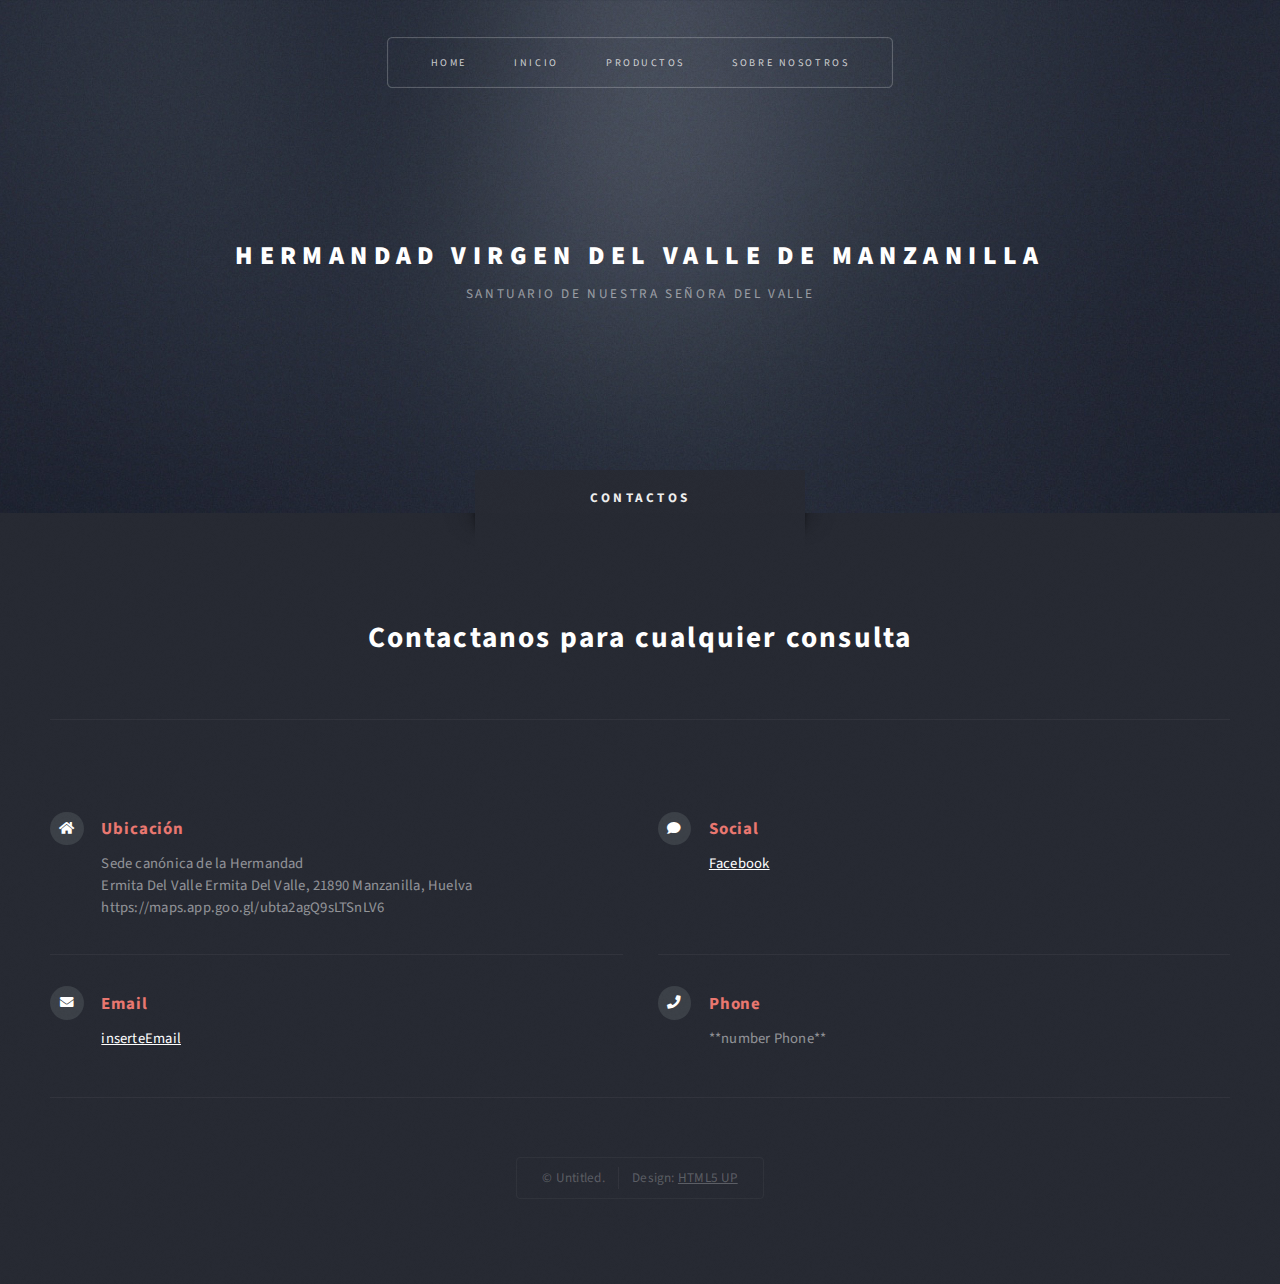
<file: index.html>
<!DOCTYPE HTML>
<!--
	Escape Velocity by HTML5 UP
	html5up.net | @ajlkn
	Free for personal and commercial use under the CCA 3.0 license (html5up.net/license)
-->
<html>
	<head>
		<title>Hermandad Virgen del Valle de Manzanilla</title>
		<meta charset="utf-8" />
		<meta name="viewport" content="width=device-width, initial-scale=1, user-scalable=no" />
		<link rel="stylesheet" href="assets/css/main.css" />
	</head>
	<body class="homepage is-preload">
		<div id="page-wrapper">

			<!-- Header -->
				<section id="header" class="wrapper">

					<!-- Logo -->
						<div id="logo">
							<h1><a href="index.html">Hermandad Virgen del Valle de Manzanilla</a></h1>
							<p>Santuario de Nuestra Señora del Valle</p>
						</div>

					<!-- Nav -->
						<nav id="nav">
							<ul>
								<li class="current"><a href="index.html">Home</a></li>
								<li>
									<a href="#">Inicio</a>
								</li>
                <li><a href="right-sidebar.html">Productos</a></li>
								<li>
									<a href="#">Sobre Nosotros</a>
									<ul>
										<li><a href="historia">Historia de la Hermandad</a></li>
										<li><a href="album">Álbum</a></li>
									</ul>
								</li>
							</ul>
						</nav>

				</section>

			<!-- Footer -->
				<section id="footer" class="wrapper">
					<div class="title">Contactos</div>
					<div class="container">
						<header class="style1">
							<h2>Contactanos para cualquier consulta</h2>
							<!--<p>
								Introduce Texto
							</p>-->
						</header>
						<div class="row">
							<div class="col-6 col-12-medium">

								<!-- Contact Form -->
									<!--<section>
										<form method="post" action="#">
											<div class="row gtr-50">
												<div class="col-6 col-12-small">
													<input type="text" name="name" id="contact-name" placeholder="Name" />
												</div>
												<div class="col-6 col-12-small">
													<input type="text" name="email" id="contact-email" placeholder="Email" />
												</div>
												<div class="col-12">
													<textarea name="message" id="contact-message" placeholder="Message" rows="4"></textarea>
												</div>
												<div class="col-12">
													<ul class="actions">
														<li><input type="submit" class="style1" value="Send" /></li>
														<li><input type="reset" class="style2" value="Reset" /></li>
													</ul>
												</div>
											</div>
										</form>
									</section>-->

							</div>
							<div class="col-12 col-12-medium">

								<!-- Contact -->
									<section class="feature-list small">
										<div class="row">
											<div class="col-6 col-12-medium">
												<section>
													<h3 class="icon solid fa-home">Ubicación</h3>
													<p>
														Sede canónica de la Hermandad<br />
														Ermita Del Valle Ermita Del Valle, 21890 Manzanilla, Huelva<br />
                            https://maps.app.goo.gl/ubta2agQ9sLTSnLV6
													</p>
												</section>
											</div>
											<div class="col-6 col-12-medium">
												<section>
													<h3 class="icon solid fa-comment">Social</h3>
													<p>
														<a href="https://www.facebook.com/p/Hermandad-De-Ntra-Sra-De-El-Valle-Patrona-De-Manzanilla-Huelva-100069814080664/?locale=es_ES">Facebook</a>
													</p>
												</section>
											</div>
											<div class="col-6 col-12-medium">
												<section>
													<h3 class="icon solid fa-envelope">Email</h3>
													<p>
														<a href="#">inserteEmail</a>
													</p>
												</section>
											</div>
											<div class="col-6 col-12-medium">
												<section>
													<h3 class="icon solid fa-phone">Phone</h3>
													<p>
														**number Phone**
													</p>
												</section>
											</div>
										</div>
									</section>

							</div>
						</div>
						<div id="copyright">
							<ul>
								<li>&copy; Untitled.</li><li>Design: <a href="http://html5up.net">HTML5 UP</a></li>
							</ul>
						</div>
					</div>
				</section>

		</div>

		<!-- Scripts -->
			<script src="assets/js/jquery.min.js"></script>
			<script src="assets/js/jquery.dropotron.min.js"></script>
			<script src="assets/js/browser.min.js"></script>
			<script src="assets/js/breakpoints.min.js"></script>
			<script src="assets/js/util.js"></script>
			<script src="assets/js/main.js"></script>

	</body>
</html>
</file>
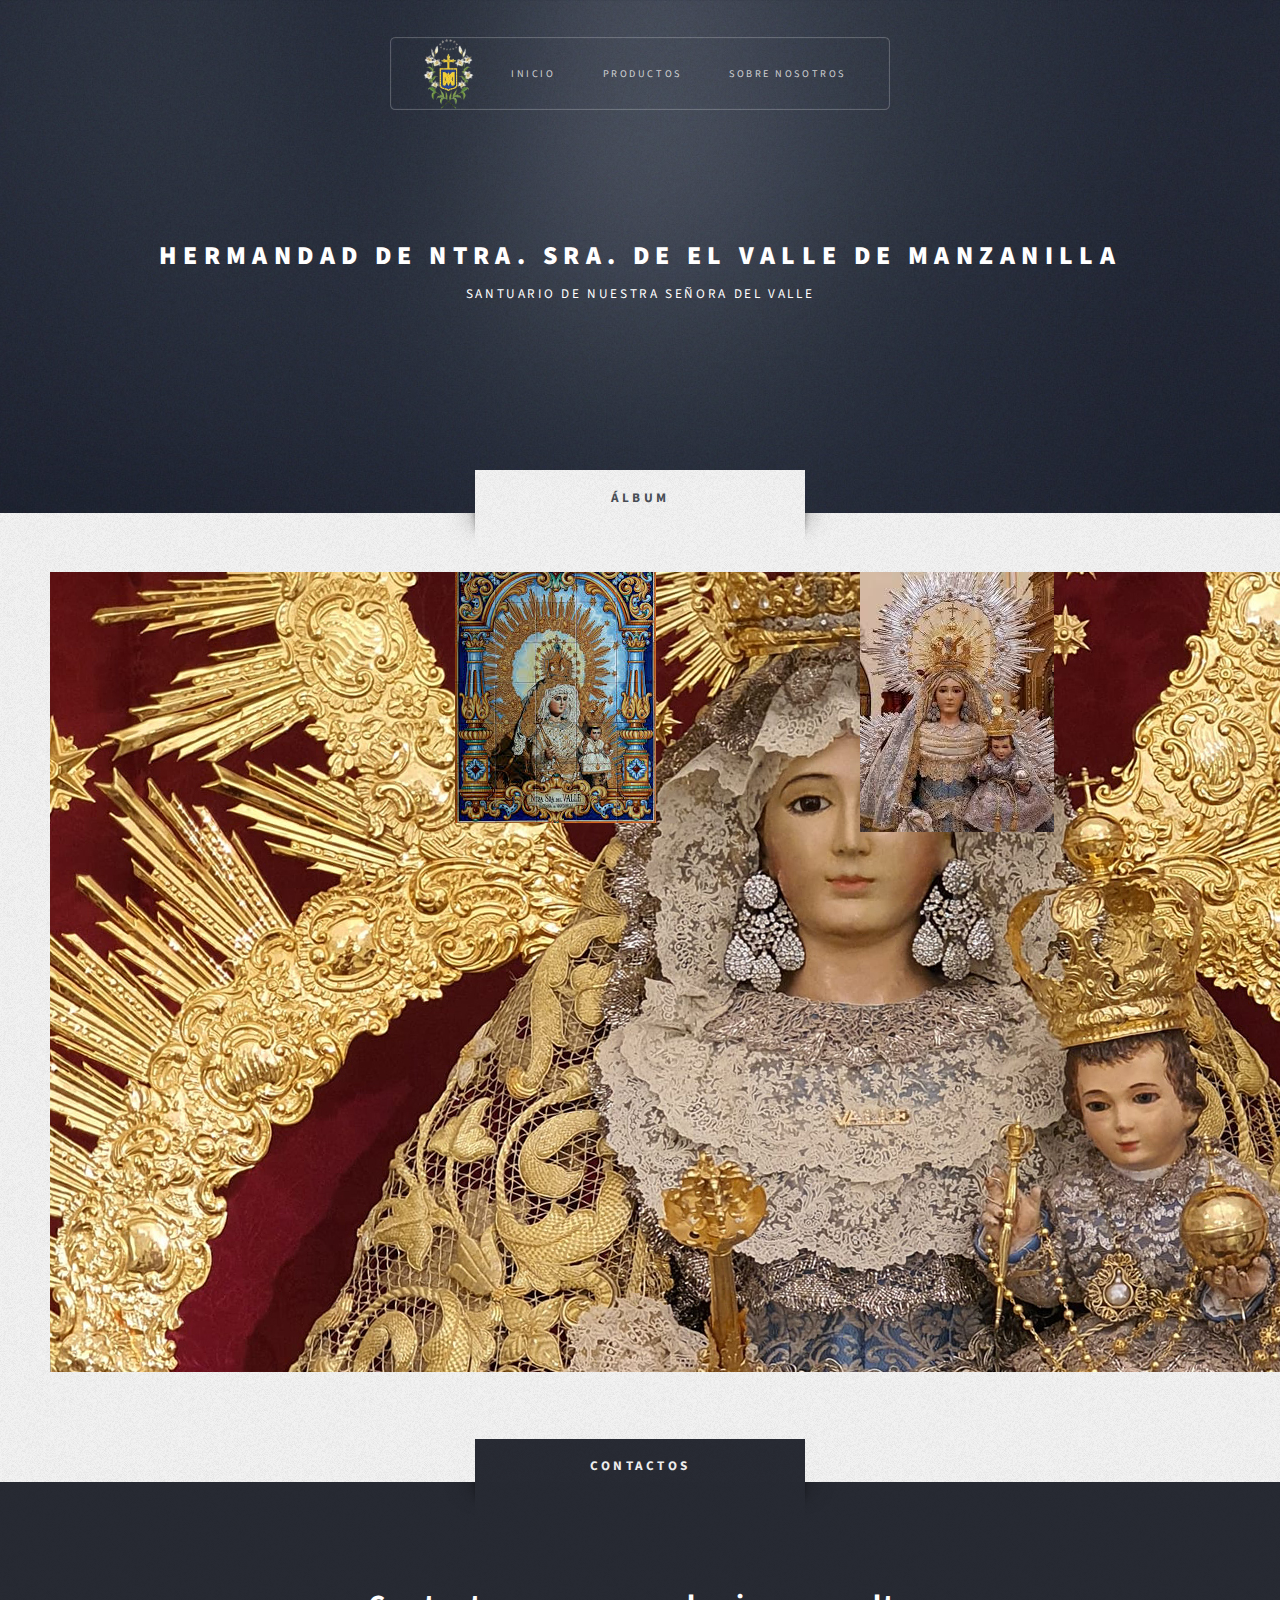
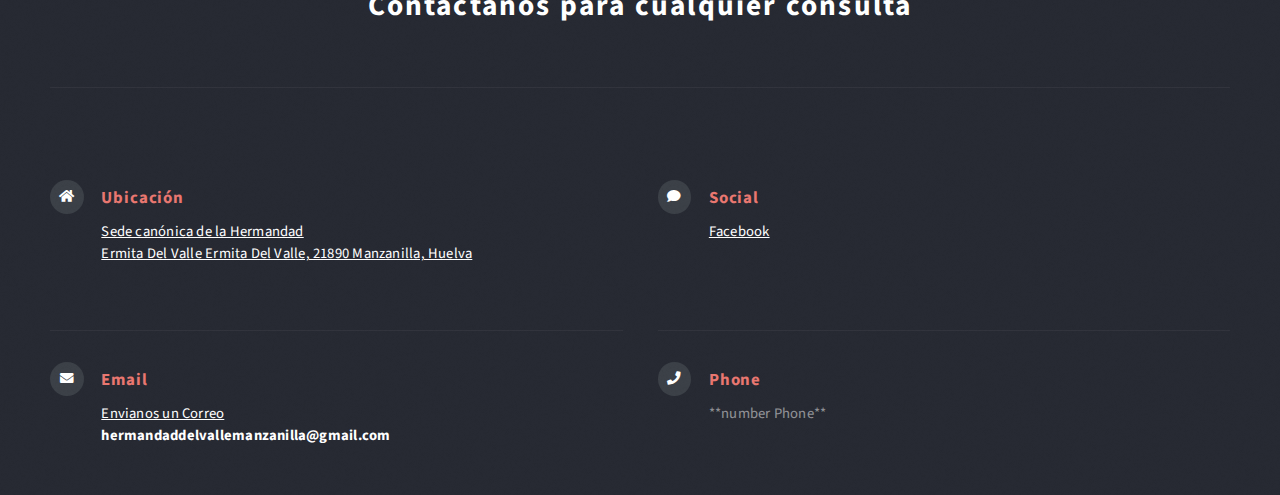
<file: album.html>
<!DOCTYPE HTML>
<html>
	<head>
		<title>Hermandad De Ntra. Sra. De El Valle de Manzanilla</title>
		<meta charset="utf-8" />
		<meta name="viewport" content="width=device-width, initial-scale=1, user-scalable=no" />
		<link rel="stylesheet" href="assets/css/main.css" />
	</head>
	<body class="homepage is-preload">
		<div id="page-wrapper">

			<!-- Header -->
				<section id="header" class="wrapper">

					<!-- Logo -->
						<div id="logo">
							<h1><a href="index.html">Hermandad De Ntra. Sra. De El Valle de Manzanilla</a></h1>
							<p style="color: white;">Santuario de Nuestra Señora del Valle</p>
						</div>

					<!-- Nav -->
						<nav id="nav">
							<ul>
								<li style="padding: 0;">
									<img src="images/escudo-Photoroom.png" alt="Logo" style="height: 5em; width: auto; vertical-align: middle;">
								</li>
								<li class="current"><a href="index.html">Inicio</a></li>
                				<li><a href="productos.html">Productos</a></li>
								<li>
									<a href="#">Sobre Nosotros</a>
									<ul>
										<li><a href="historia.html">Historia de la Hermandad</a></li>
										<li><a href="album.html">Álbum</a></li>
									</ul>
								</li>
							</ul>
						</nav>

				</section>

				<section id="items" class="wrapper style3">
					<div class="title">Álbum</div>
					<div class="container">
					  <div class="row aln-center">
						<div class="col-4 col-12-medium">
						  <section class="highlight">
							<img src="images/fotouno.jpg" alt="Foto Virgen" />
						  </section>
						</div>
				  
						<div class="col-4 col-12-medium">
						  <section class="highlight">
							<img src="images/fotodos.jpeg" alt="Foto Virgen" />
						  </section>
						</div>
				  
						<div class="col-4 col-12-medium">
						  <section class="highlight">
							<img src="images/fototres.jpeg" alt="Foto Virgen" />
						  </section>
						</div>
					  </div>
					</div>
				  </section>

			<!-- Footer -->
				<section id="footer" class="wrapper">
					<div class="title">Contactos</div>
					<div class="container">
						<header class="style1">
							<h2>Contactanos para cualquier consulta</h2>
							<!--<p>
								Introduce Texto
							</p>-->
						</header>
						<div class="row">
							<div class="col-6 col-12-medium">

								<!-- Contact Form -->
									<!--<section>
										<form method="post" action="#">
											<div class="row gtr-50">
												<div class="col-6 col-12-small">
													<input type="text" name="name" id="contact-name" placeholder="Name" />
												</div>
												<div class="col-6 col-12-small">
													<input type="text" name="email" id="contact-email" placeholder="Email" />
												</div>
												<div class="col-12">
													<textarea name="message" id="contact-message" placeholder="Message" rows="4"></textarea>
												</div>
												<div class="col-12">
													<ul class="actions">
														<li><input type="submit" class="style1" value="Send" /></li>
														<li><input type="reset" class="style2" value="Reset" /></li>
													</ul>
												</div>
											</div>
										</form>
									</section>-->

							</div>
							<div class="col-12 col-12-medium">

								<!-- Contact -->
									<section class="feature-list small">
										<div class="row">
											<div class="col-6 col-12-medium">
												<section>
													<h3 class="icon solid fa-home">Ubicación</h3>
													<a href="https://maps.app.goo.gl/ubta2agQ9sLTSnLV6" target="_blank" rel="noopener noreferrer">
														<p>
														Sede canónica de la Hermandad<br />
														Ermita Del Valle Ermita Del Valle, 21890 Manzanilla, Huelva<br />  
														</p>
													</a>
												</section>
											</div>
											<div class="col-6 col-12-medium">
												<section>
													<h3 class="icon solid fa-comment">Social</h3>
													<p>
														<a href="https://www.facebook.com/p/Hermandad-De-Ntra-Sra-De-El-Valle-Patrona-De-Manzanilla-Huelva-100069814080664/?locale=es_ES" target="_blank">Facebook</a>
													</p>
												</section>
											</div>
											<div class="col-6 col-12-medium">
												<section>
													<h3 class="icon solid fa-envelope">Email</h3>
													<p>
														<a href="mailto:hermandaddelvallemanzanilla@gmail.com">Envianos un Correo</a><br />
                            							<strong>hermandaddelvallemanzanilla@gmail.com</strong>
													</p>
												</section>
											</div>
											<div class="col-6 col-12-medium">
												<section>
													<h3 class="icon solid fa-phone">Phone</h3>
													<p>
														**number Phone**
													</p>
												</section>
											</div>
										</div>
									</section>

							</div>
						</div>
					</div>
				</section>

		</div>

		<!-- Scripts -->
			<script src="assets/js/jquery.min.js"></script>
			<script src="assets/js/jquery.dropotron.min.js"></script>
			<script src="assets/js/browser.min.js"></script>
			<script src="assets/js/breakpoints.min.js"></script>
			<script src="assets/js/util.js"></script>
			<script src="assets/js/main.js"></script>

	</body>
</html>
</file>
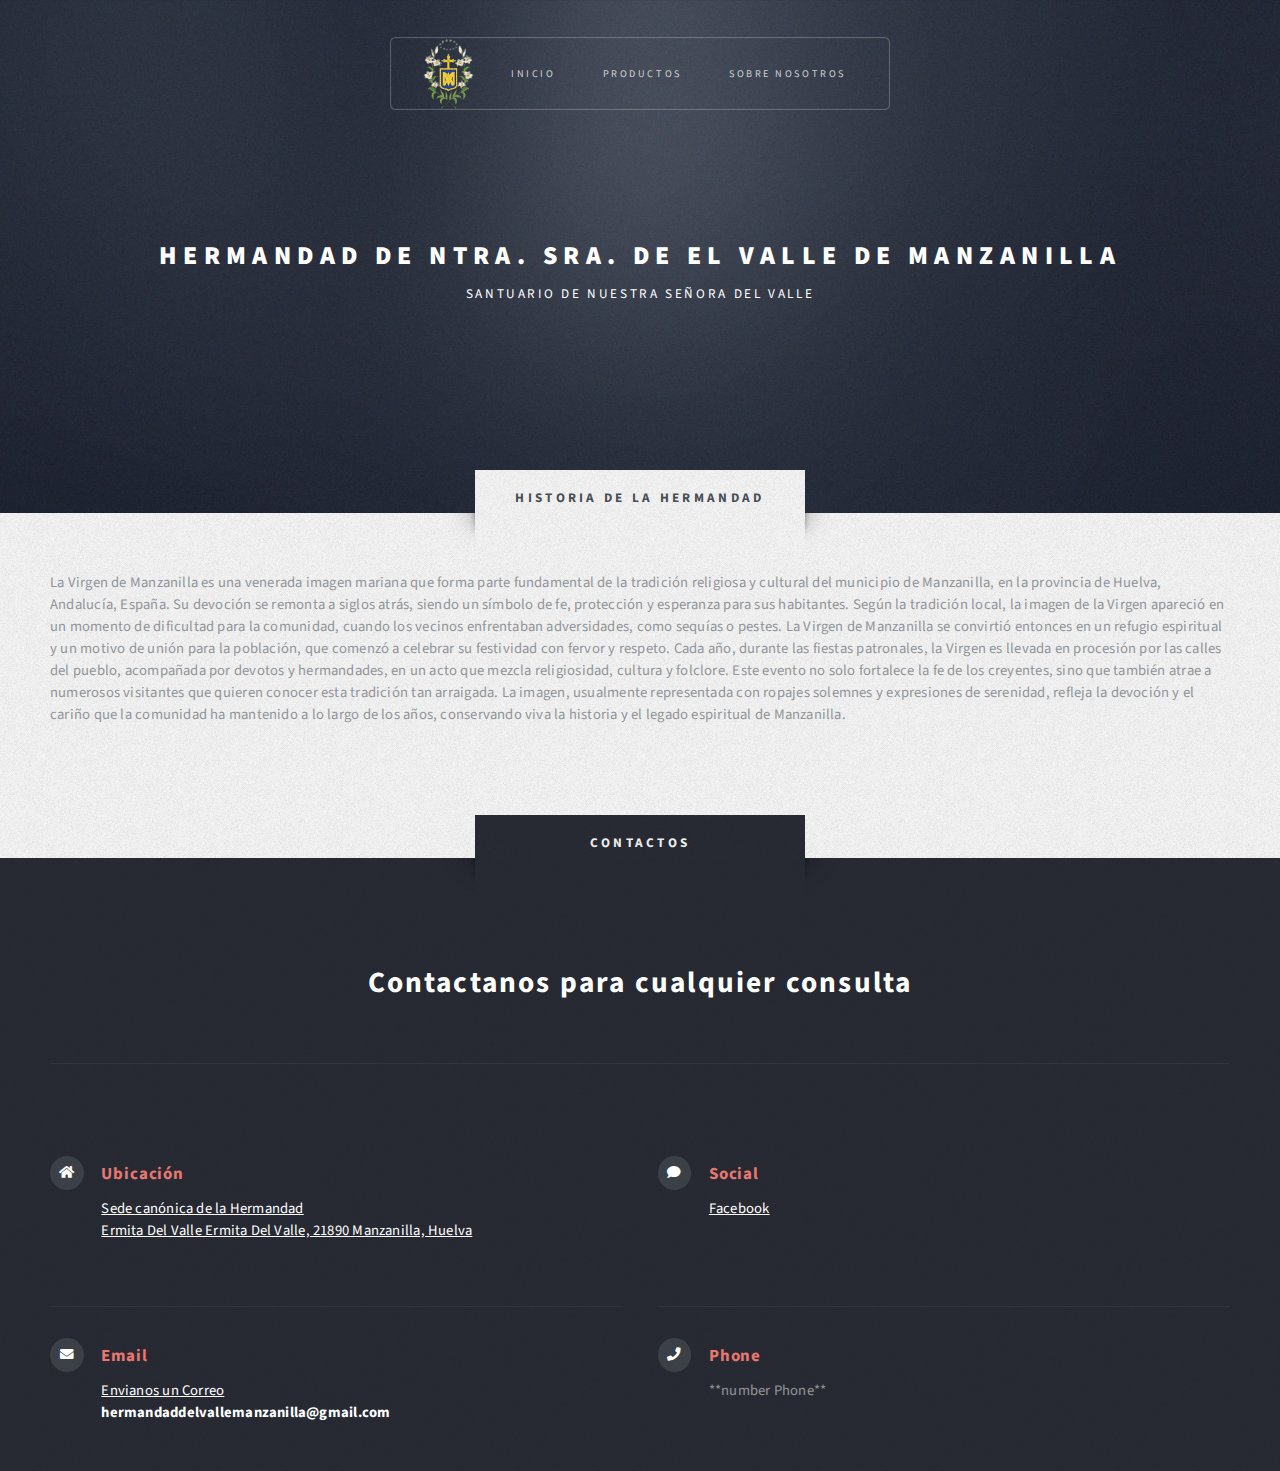
<file: historia.html>
<!DOCTYPE HTML>
<html>
	<head>
		<title>Hermandad De Ntra. Sra. De El Valle de Manzanilla</title>
		<meta charset="utf-8" />
		<meta name="viewport" content="width=device-width, initial-scale=1, user-scalable=no" />
		<link rel="stylesheet" href="assets/css/main.css" />
	</head>
	<body class="homepage is-preload">
		<div id="page-wrapper">

			<!-- Header -->
				<section id="header" class="wrapper">

					<!-- Logo -->
						<div id="logo">
							<h1><a href="index.html">Hermandad De Ntra. Sra. De El Valle de Manzanilla</a></h1>
							<p style="color: white;">Santuario de Nuestra Señora del Valle</p>
						</div>

					<!-- Nav -->
						<nav id="nav">
							<ul>
								<li style="padding: 0;">
									<img src="images/escudo-Photoroom.png" alt="Logo" style="height: 5em; width: auto; vertical-align: middle;">
								</li>
								<li class="current"><a href="index.html">Inicio</a></li>
                				<li><a href="productos.html">Productos</a></li>
								<li>
									<a href="#">Sobre Nosotros</a>
									<ul>
										<li><a href="historia.html">Historia de la Hermandad</a></li>
										<li><a href="album.html">Álbum</a></li>
									</ul>
								</li>
							</ul>
						</nav>

				</section>

				<section id="items" class="wrapper style3">
					<div class="title">Historia de la Hermandad</div>
					<div class="container">
						<p>
							La Virgen de Manzanilla es una venerada imagen mariana que forma parte fundamental de la tradición religiosa y cultural del municipio de Manzanilla, en la provincia de Huelva, Andalucía, España. Su devoción se remonta a siglos atrás, siendo un símbolo de fe, protección y esperanza para sus habitantes.

							Según la tradición local, la imagen de la Virgen apareció en un momento de dificultad para la comunidad, cuando los vecinos enfrentaban adversidades, como sequías o pestes. La Virgen de Manzanilla se convirtió entonces en un refugio espiritual y un motivo de unión para la población, que comenzó a celebrar su festividad con fervor y respeto.

							Cada año, durante las fiestas patronales, la Virgen es llevada en procesión por las calles del pueblo, acompañada por devotos y hermandades, en un acto que mezcla religiosidad, cultura y folclore. Este evento no solo fortalece la fe de los creyentes, sino que también atrae a numerosos visitantes que quieren conocer esta tradición tan arraigada.

							La imagen, usualmente representada con ropajes solemnes y expresiones de serenidad, refleja la devoción y el cariño que la comunidad ha mantenido a lo largo de los años, conservando viva la historia y el legado espiritual de Manzanilla.
						</p>
					</div>
				</section>

			<!-- Footer -->
				<section id="footer" class="wrapper">
					<div class="title">Contactos</div>
					<div class="container">
						<header class="style1">
							<h2>Contactanos para cualquier consulta</h2>
							<!--<p>
								Introduce Texto
							</p>-->
						</header>
						<div class="row">
							<div class="col-6 col-12-medium">

								<!-- Contact Form -->
									<!--<section>
										<form method="post" action="#">
											<div class="row gtr-50">
												<div class="col-6 col-12-small">
													<input type="text" name="name" id="contact-name" placeholder="Name" />
												</div>
												<div class="col-6 col-12-small">
													<input type="text" name="email" id="contact-email" placeholder="Email" />
												</div>
												<div class="col-12">
													<textarea name="message" id="contact-message" placeholder="Message" rows="4"></textarea>
												</div>
												<div class="col-12">
													<ul class="actions">
														<li><input type="submit" class="style1" value="Send" /></li>
														<li><input type="reset" class="style2" value="Reset" /></li>
													</ul>
												</div>
											</div>
										</form>
									</section>-->

							</div>
							<div class="col-12 col-12-medium">

								<!-- Contact -->
									<section class="feature-list small">
										<div class="row">
											<div class="col-6 col-12-medium">
												<section>
													<h3 class="icon solid fa-home">Ubicación</h3>
													<a href="https://maps.app.goo.gl/ubta2agQ9sLTSnLV6" target="_blank" rel="noopener noreferrer">
														<p>
														Sede canónica de la Hermandad<br />
														Ermita Del Valle Ermita Del Valle, 21890 Manzanilla, Huelva<br />  
														</p>
													</a>
												</section>
											</div>
											<div class="col-6 col-12-medium">
												<section>
													<h3 class="icon solid fa-comment">Social</h3>
													<p>
														<a href="https://www.facebook.com/p/Hermandad-De-Ntra-Sra-De-El-Valle-Patrona-De-Manzanilla-Huelva-100069814080664/?locale=es_ES" target="_blank">Facebook</a>
													</p>
												</section>
											</div>
											<div class="col-6 col-12-medium">
												<section>
													<h3 class="icon solid fa-envelope">Email</h3>
													<p>
														<a href="mailto:hermandaddelvallemanzanilla@gmail.com">Envianos un Correo</a><br />
                            							<strong>hermandaddelvallemanzanilla@gmail.com</strong>
													</p>
												</section>
											</div>
											<div class="col-6 col-12-medium">
												<section>
													<h3 class="icon solid fa-phone">Phone</h3>
													<p>
														**number Phone**
													</p>
												</section>
											</div>
										</div>
									</section>

							</div>
						</div>
					</div>
				</section>

		</div>

		<!-- Scripts -->
			<script src="assets/js/jquery.min.js"></script>
			<script src="assets/js/jquery.dropotron.min.js"></script>
			<script src="assets/js/browser.min.js"></script>
			<script src="assets/js/breakpoints.min.js"></script>
			<script src="assets/js/util.js"></script>
			<script src="assets/js/main.js"></script>

	</body>
</html>
</file>
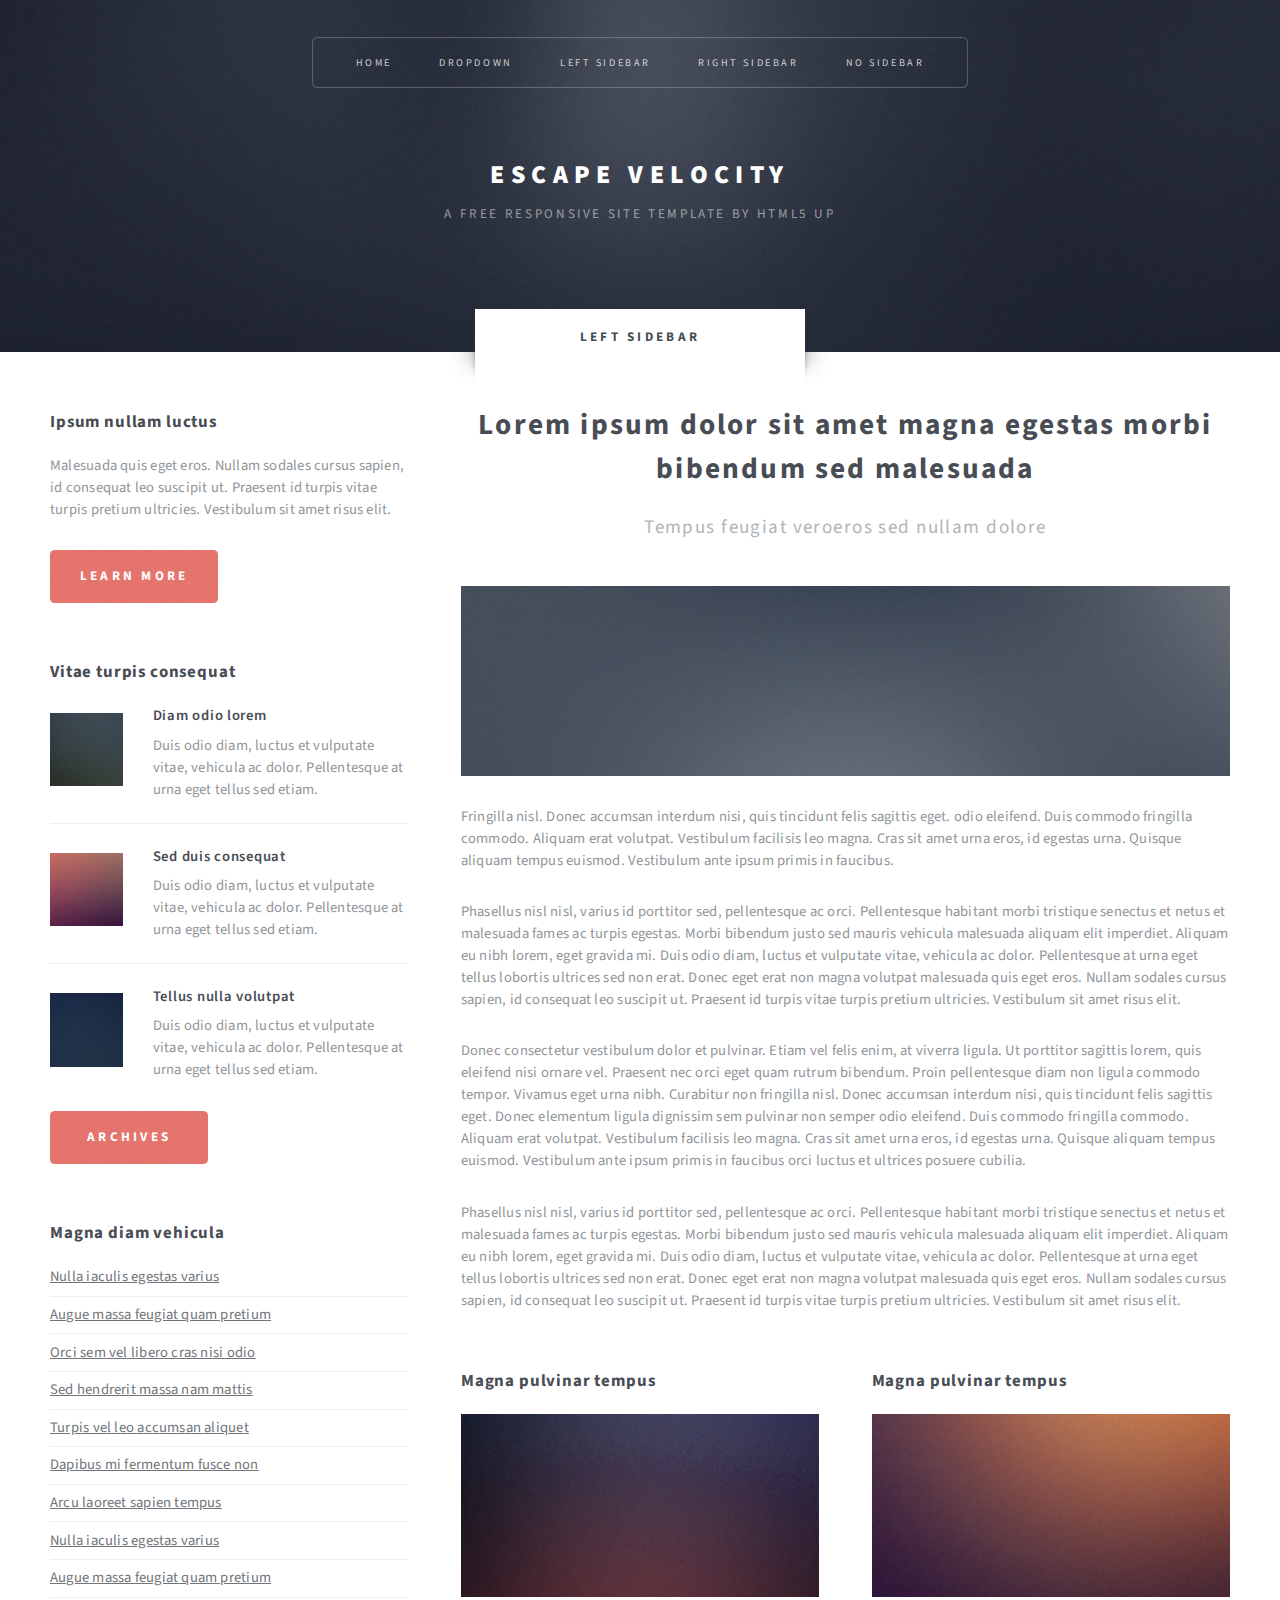
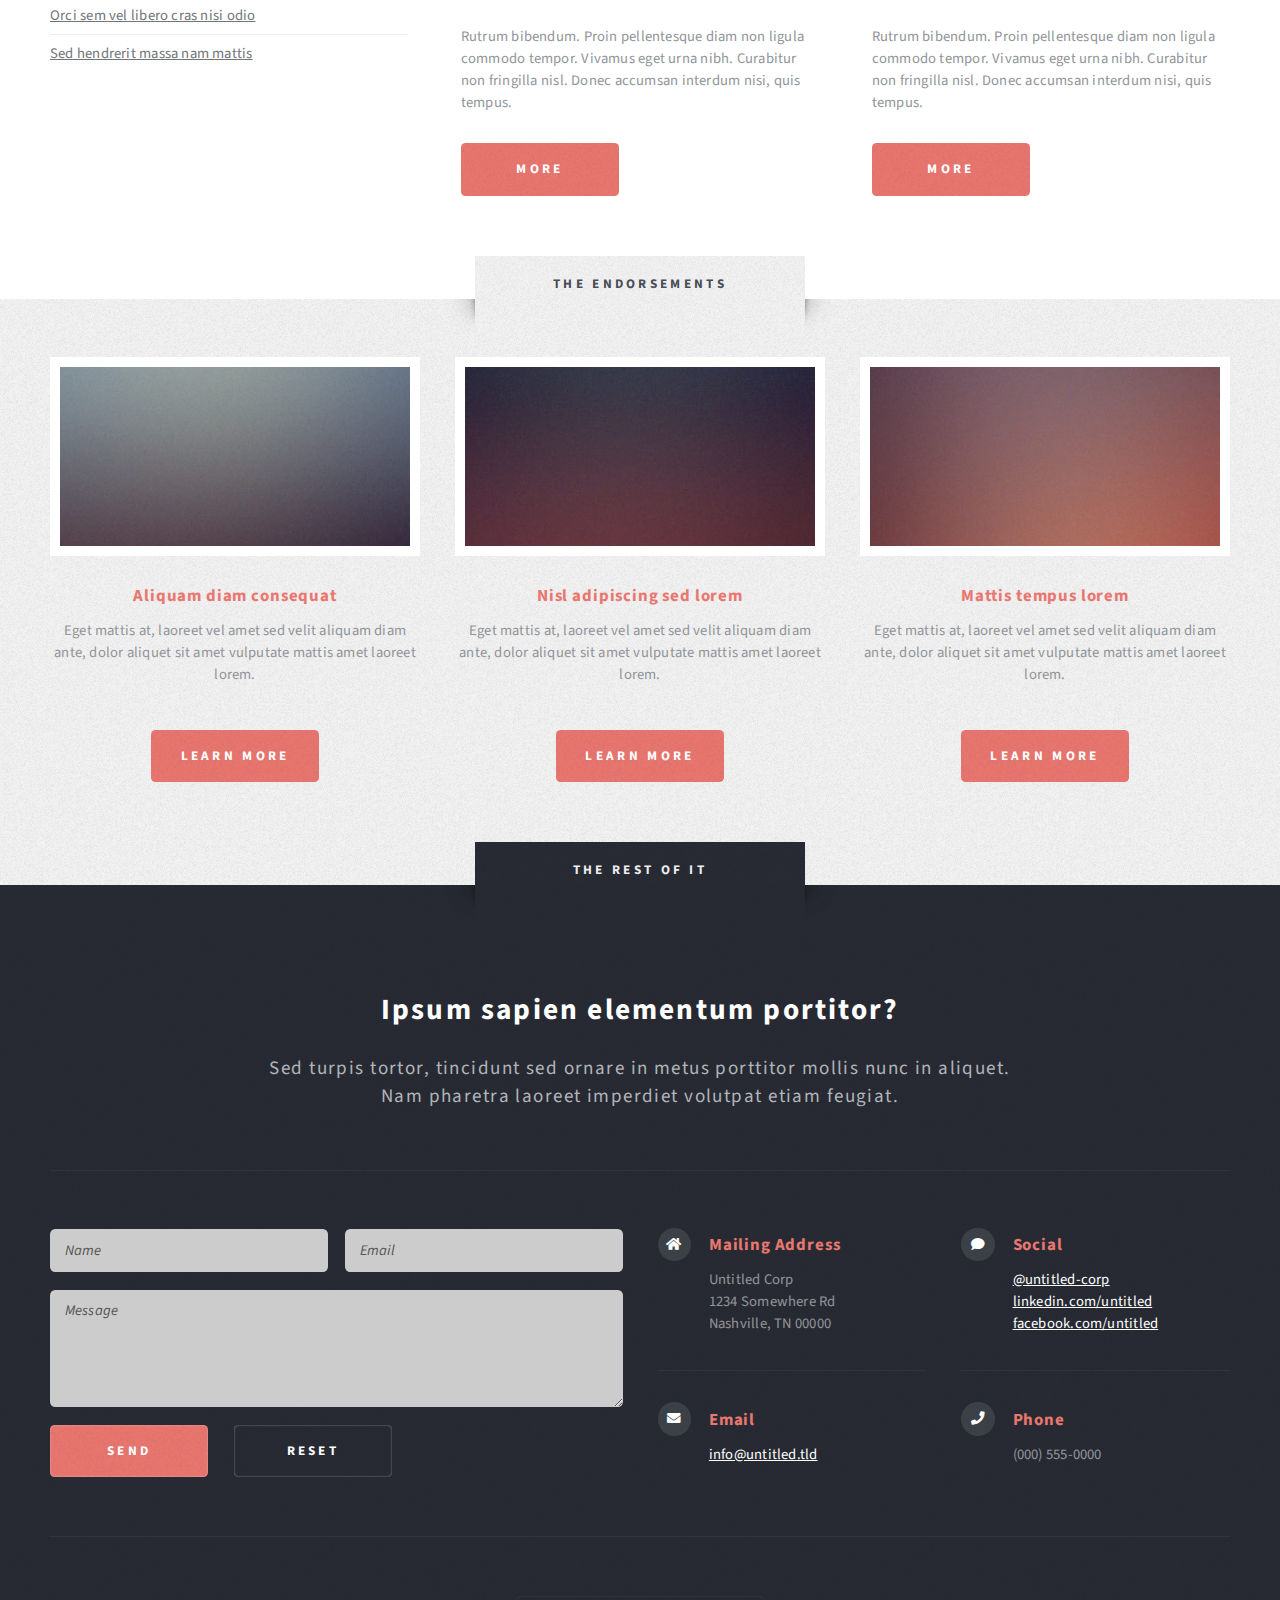
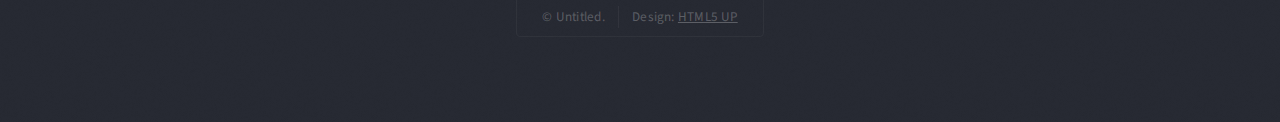
<file: left-sidebar.html>
<!DOCTYPE HTML>
<!--
	Escape Velocity by HTML5 UP
	html5up.net | @ajlkn
	Free for personal and commercial use under the CCA 3.0 license (html5up.net/license)
-->
<html>
	<head>
		<title>Left Sidebar - Escape Velocity by HTML5 UP</title>
		<meta charset="utf-8" />
		<meta name="viewport" content="width=device-width, initial-scale=1, user-scalable=no" />
		<link rel="stylesheet" href="assets/css/main.css" />
	</head>
	<body class="left-sidebar is-preload">
		<div id="page-wrapper">

			<!-- Header -->
				<section id="header" class="wrapper">

					<!-- Logo -->
						<div id="logo">
							<h1><a href="index.html">Escape Velocity</a></h1>
							<p>A free responsive site template by HTML5 UP</p>
						</div>

					<!-- Nav -->
						<nav id="nav">
							<ul>
								<li><a href="index.html">Home</a></li>
								<li>
									<a href="#">Dropdown</a>
									<ul>
										<li><a href="#">Lorem ipsum</a></li>
										<li><a href="#">Magna veroeros</a></li>
										<li><a href="#">Etiam nisl</a></li>
										<li>
											<a href="#">Sed consequat</a>
											<ul>
												<li><a href="#">Lorem dolor</a></li>
												<li><a href="#">Amet consequat</a></li>
												<li><a href="#">Magna phasellus</a></li>
												<li><a href="#">Etiam nisl</a></li>
												<li><a href="#">Sed feugiat</a></li>
											</ul>
										</li>
										<li><a href="#">Nisl tempus</a></li>
									</ul>
								</li>
								<li class="current"><a href="left-sidebar.html">Left Sidebar</a></li>
								<li><a href="right-sidebar.html">Right Sidebar</a></li>
								<li><a href="no-sidebar.html">No Sidebar</a></li>
							</ul>
						</nav>

				</section>

			<!-- Main -->
				<section id="main" class="wrapper style2">
					<div class="title">Left Sidebar</div>
					<div class="container">
						<div class="row gtr-150">
							<div class="col-4 col-12-medium">

								<!-- Sidebar -->
									<div id="sidebar">
										<section class="box">
											<header>
												<h2>Ipsum nullam luctus</h2>
											</header>
											<p>Malesuada quis eget eros. Nullam sodales cursus sapien, id consequat
											leo suscipit ut. Praesent id turpis vitae turpis pretium ultricies. Vestibulum sit
											amet risus elit.</p>
											<a href="#" class="button style1">Learn More</a>
										</section>
										<section class="box">
											<header>
												<h2>Vitae turpis consequat</h2>
											</header>
											<ul class="style2">
												<li>
													<article class="box post-excerpt">
														<a href="#" class="image left"><img src="images/pic08.jpg" alt="" /></a>
														<h3><a href="#">Diam odio lorem</a></h3>
														<p>Duis odio diam, luctus et vulputate vitae, vehicula ac dolor. Pellentesque at urna eget tellus sed etiam.</p>
													</article>
												</li>
												<li>
													<article class="box post-excerpt">
														<a href="#" class="image left"><img src="images/pic09.jpg" alt="" /></a>
														<h3><a href="#">Sed duis consequat</a></h3>
														<p>Duis odio diam, luctus et vulputate vitae, vehicula ac dolor. Pellentesque at urna eget tellus sed etiam.</p>
													</article>
												</li>
												<li>
													<article class="box post-excerpt">
														<a href="#" class="image left"><img src="images/pic10.jpg" alt="" /></a>
														<h3><a href="#">Tellus nulla volutpat</a></h3>
														<p>Duis odio diam, luctus et vulputate vitae, vehicula ac dolor. Pellentesque at urna eget tellus sed etiam.</p>
													</article>
												</li>
											</ul>
											<a href="#" class="button style1">Archives</a>
										</section>
										<section class="box">
											<header>
												<h2>Magna diam vehicula</h2>
											</header>
											<ul class="style3">
												<li><a href="#">Nulla iaculis egestas varius</a></li>
												<li><a href="#">Augue massa feugiat quam pretium</a></li>
												<li><a href="#">Orci sem vel libero cras nisi odio</a></li>
												<li><a href="#">Sed hendrerit massa nam mattis</a></li>
												<li><a href="#">Turpis vel leo accumsan aliquet</a></li>
												<li><a href="#">Dapibus mi fermentum fusce non</a></li>
												<li><a href="#">Arcu laoreet sapien tempus</a></li>
												<li><a href="#">Nulla iaculis egestas varius</a></li>
												<li><a href="#">Augue massa feugiat quam pretium</a></li>
												<li><a href="#">Orci sem vel libero cras nisi odio</a></li>
												<li><a href="#">Sed hendrerit massa nam mattis</a></li>
											</ul>
										</section>
									</div>

							</div>
							<div class="col-8 col-12-medium imp-medium">

								<!-- Content -->
									<div id="content">
										<article class="box post">
											<header class="style1">
												<h2>Lorem ipsum dolor sit amet magna egestas morbi bibendum sed malesuada</h2>
												<p>Tempus feugiat veroeros sed nullam dolore</p>
											</header>
											<a href="#" class="image featured">
												<img src="images/pic01.jpg" alt="" />
											</a>
											<p>Fringilla nisl. Donec accumsan interdum nisi, quis tincidunt felis sagittis eget.
											odio eleifend. Duis commodo fringilla commodo. Aliquam erat volutpat. Vestibulum
											facilisis leo magna. Cras sit amet urna eros, id egestas urna. Quisque aliquam
											tempus euismod. Vestibulum ante ipsum primis in faucibus.</p>
											<p>Phasellus nisl nisl, varius id porttitor sed, pellentesque ac orci. Pellentesque
											habitant morbi tristique senectus et netus et malesuada fames ac turpis egestas. Morbi
											bibendum justo sed mauris vehicula malesuada aliquam elit imperdiet. Aliquam eu nibh
											lorem, eget gravida mi. Duis odio diam, luctus et vulputate vitae, vehicula ac dolor.
											Pellentesque at urna eget tellus lobortis ultrices sed non erat. Donec eget erat non
											magna volutpat malesuada quis eget eros. Nullam sodales cursus sapien, id consequat
											leo suscipit ut. Praesent id turpis vitae turpis pretium ultricies. Vestibulum sit
											amet risus elit.</p>
											<p>Donec consectetur vestibulum dolor et pulvinar. Etiam vel felis enim, at viverra
											ligula. Ut porttitor sagittis lorem, quis eleifend nisi ornare vel. Praesent nec orci
											eget quam rutrum bibendum. Proin pellentesque diam non ligula commodo tempor. Vivamus
											eget urna nibh. Curabitur non fringilla nisl. Donec accumsan interdum nisi, quis
											tincidunt felis sagittis eget. Donec elementum ligula dignissim sem pulvinar non semper
											odio eleifend. Duis commodo fringilla commodo. Aliquam erat volutpat. Vestibulum
											facilisis leo magna. Cras sit amet urna eros, id egestas urna. Quisque aliquam
											tempus euismod. Vestibulum ante ipsum primis in faucibus orci luctus et ultrices
											posuere cubilia.</p>
											<p>Phasellus nisl nisl, varius id porttitor sed, pellentesque ac orci. Pellentesque
											habitant morbi tristique senectus et netus et malesuada fames ac turpis egestas. Morbi
											bibendum justo sed mauris vehicula malesuada aliquam elit imperdiet. Aliquam eu nibh
											lorem, eget gravida mi. Duis odio diam, luctus et vulputate vitae, vehicula ac dolor.
											Pellentesque at urna eget tellus lobortis ultrices sed non erat. Donec eget erat non
											magna volutpat malesuada quis eget eros. Nullam sodales cursus sapien, id consequat
											leo suscipit ut. Praesent id turpis vitae turpis pretium ultricies. Vestibulum sit
											amet risus elit.</p>
										</article>
										<div class="row gtr-150">
											<div class="col-6 col-12-small">
												<section class="box">
													<header>
														<h2>Magna pulvinar tempus</h2>
													</header>
													<a href="#" class="image featured"><img src="images/pic05.jpg" alt="" /></a>
													<p>Rutrum bibendum. Proin pellentesque diam non ligula commodo tempor. Vivamus
													eget urna nibh. Curabitur non fringilla nisl. Donec accumsan interdum nisi, quis
													tempus.</p>
													<a href="#" class="button style1">More</a>
												</section>
											</div>
											<div class="col-6 col-12-small">
												<section class="box">
													<header>
														<h2>Magna pulvinar tempus</h2>
													</header>
													<a href="#" class="image featured"><img src="images/pic06.jpg" alt="" /></a>
													<p>Rutrum bibendum. Proin pellentesque diam non ligula commodo tempor. Vivamus
													eget urna nibh. Curabitur non fringilla nisl. Donec accumsan interdum nisi, quis
													tempus.</p>
													<a href="#" class="button style1">More</a>
												</section>
											</div>
										</div>
									</div>

							</div>
						</div>
					</div>
				</section>

			<!-- Highlights -->
				<section id="highlights" class="wrapper style3">
					<div class="title">The Endorsements</div>
					<div class="container">
						<div class="row aln-center">
							<div class="col-4 col-12-medium">
								<section class="highlight">
									<a href="#" class="image featured"><img src="images/pic02.jpg" alt="" /></a>
									<h3><a href="#">Aliquam diam consequat</a></h3>
									<p>Eget mattis at, laoreet vel amet sed velit aliquam diam ante, dolor aliquet sit amet vulputate mattis amet laoreet lorem.</p>
									<ul class="actions">
										<li><a href="#" class="button style1">Learn More</a></li>
									</ul>
								</section>
							</div>
							<div class="col-4 col-12-medium">
								<section class="highlight">
									<a href="#" class="image featured"><img src="images/pic03.jpg" alt="" /></a>
									<h3><a href="#">Nisl adipiscing sed lorem</a></h3>
									<p>Eget mattis at, laoreet vel amet sed velit aliquam diam ante, dolor aliquet sit amet vulputate mattis amet laoreet lorem.</p>
									<ul class="actions">
										<li><a href="#" class="button style1">Learn More</a></li>
									</ul>
								</section>
							</div>
							<div class="col-4 col-12-medium">
								<section class="highlight">
									<a href="#" class="image featured"><img src="images/pic04.jpg" alt="" /></a>
									<h3><a href="#">Mattis tempus lorem</a></h3>
									<p>Eget mattis at, laoreet vel amet sed velit aliquam diam ante, dolor aliquet sit amet vulputate mattis amet laoreet lorem.</p>
									<ul class="actions">
										<li><a href="#" class="button style1">Learn More</a></li>
									</ul>
								</section>
							</div>
						</div>
					</div>
				</section>

			<!-- Footer -->
				<section id="footer" class="wrapper">
					<div class="title">The Rest Of It</div>
					<div class="container">
						<header class="style1">
							<h2>Ipsum sapien elementum portitor?</h2>
							<p>
								Sed turpis tortor, tincidunt sed ornare in metus porttitor mollis nunc in aliquet.<br />
								Nam pharetra laoreet imperdiet volutpat etiam feugiat.
							</p>
						</header>
						<div class="row">
							<div class="col-6 col-12-medium">

								<!-- Contact Form -->
									<section>
										<form method="post" action="#">
											<div class="row gtr-50">
												<div class="col-6 col-12-small">
													<input type="text" name="name" id="contact-name" placeholder="Name" />
												</div>
												<div class="col-6 col-12-small">
													<input type="text" name="email" id="contact-email" placeholder="Email" />
												</div>
												<div class="col-12">
													<textarea name="message" id="contact-message" placeholder="Message" rows="4"></textarea>
												</div>
												<div class="col-12">
													<ul class="actions">
														<li><input type="submit" class="style1" value="Send" /></li>
														<li><input type="reset" class="style2" value="Reset" /></li>
													</ul>
												</div>
											</div>
										</form>
									</section>

							</div>
							<div class="col-6 col-12-medium">

								<!-- Contact -->
									<section class="feature-list small">
										<div class="row">
											<div class="col-6 col-12-small">
												<section>
													<h3 class="icon solid fa-home">Mailing Address</h3>
													<p>
														Untitled Corp<br />
														1234 Somewhere Rd<br />
														Nashville, TN 00000
													</p>
												</section>
											</div>
											<div class="col-6 col-12-small">
												<section>
													<h3 class="icon solid fa-comment">Social</h3>
													<p>
														<a href="#">@untitled-corp</a><br />
														<a href="#">linkedin.com/untitled</a><br />
														<a href="#">facebook.com/untitled</a>
													</p>
												</section>
											</div>
											<div class="col-6 col-12-small">
												<section>
													<h3 class="icon solid fa-envelope">Email</h3>
													<p>
														<a href="#">info@untitled.tld</a>
													</p>
												</section>
											</div>
											<div class="col-6 col-12-small">
												<section>
													<h3 class="icon solid fa-phone">Phone</h3>
													<p>
														(000) 555-0000
													</p>
												</section>
											</div>
										</div>
									</section>

							</div>
						</div>
						<div id="copyright">
							<ul>
								<li>&copy; Untitled.</li><li>Design: <a href="http://html5up.net">HTML5 UP</a></li>
							</ul>
						</div>
					</div>
				</section>

		</div>

		<!-- Scripts -->
			<script src="assets/js/jquery.min.js"></script>
			<script src="assets/js/jquery.dropotron.min.js"></script>
			<script src="assets/js/browser.min.js"></script>
			<script src="assets/js/breakpoints.min.js"></script>
			<script src="assets/js/util.js"></script>
			<script src="assets/js/main.js"></script>

	</body>
</html>
</file>
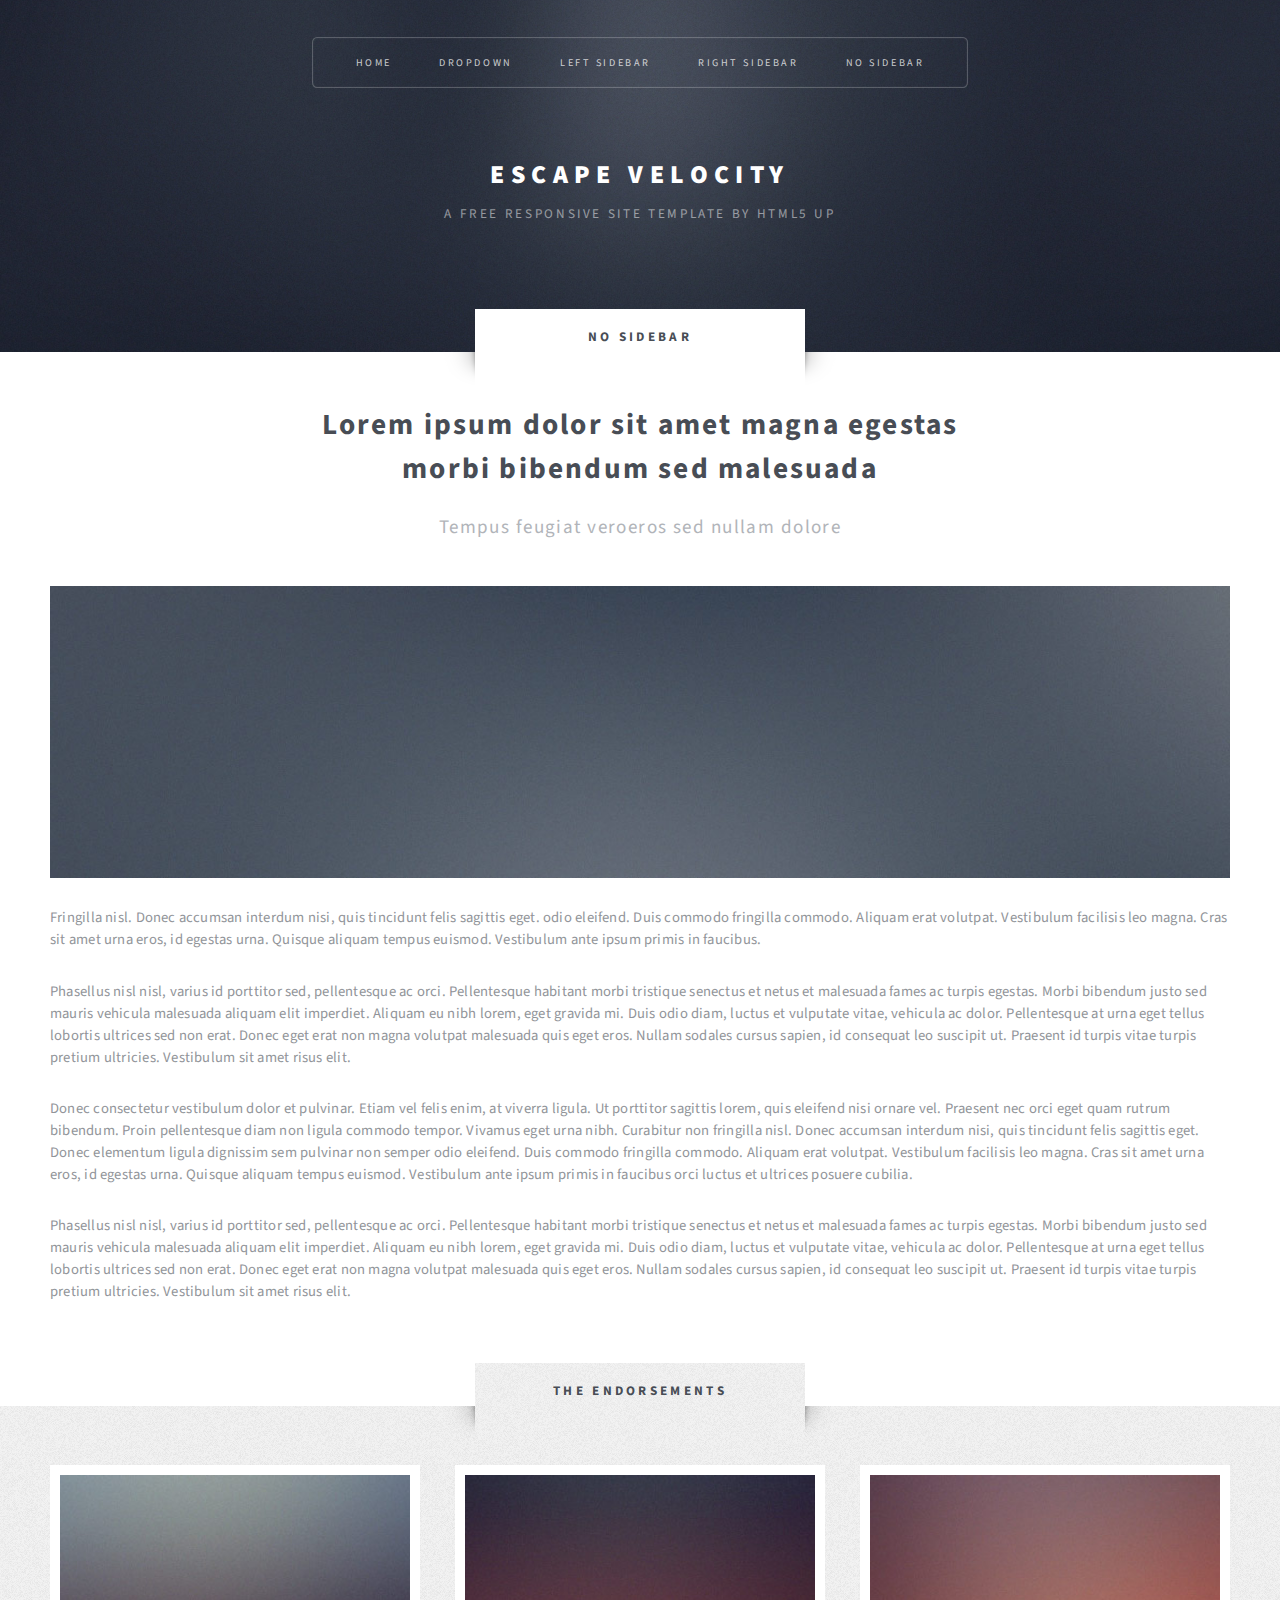
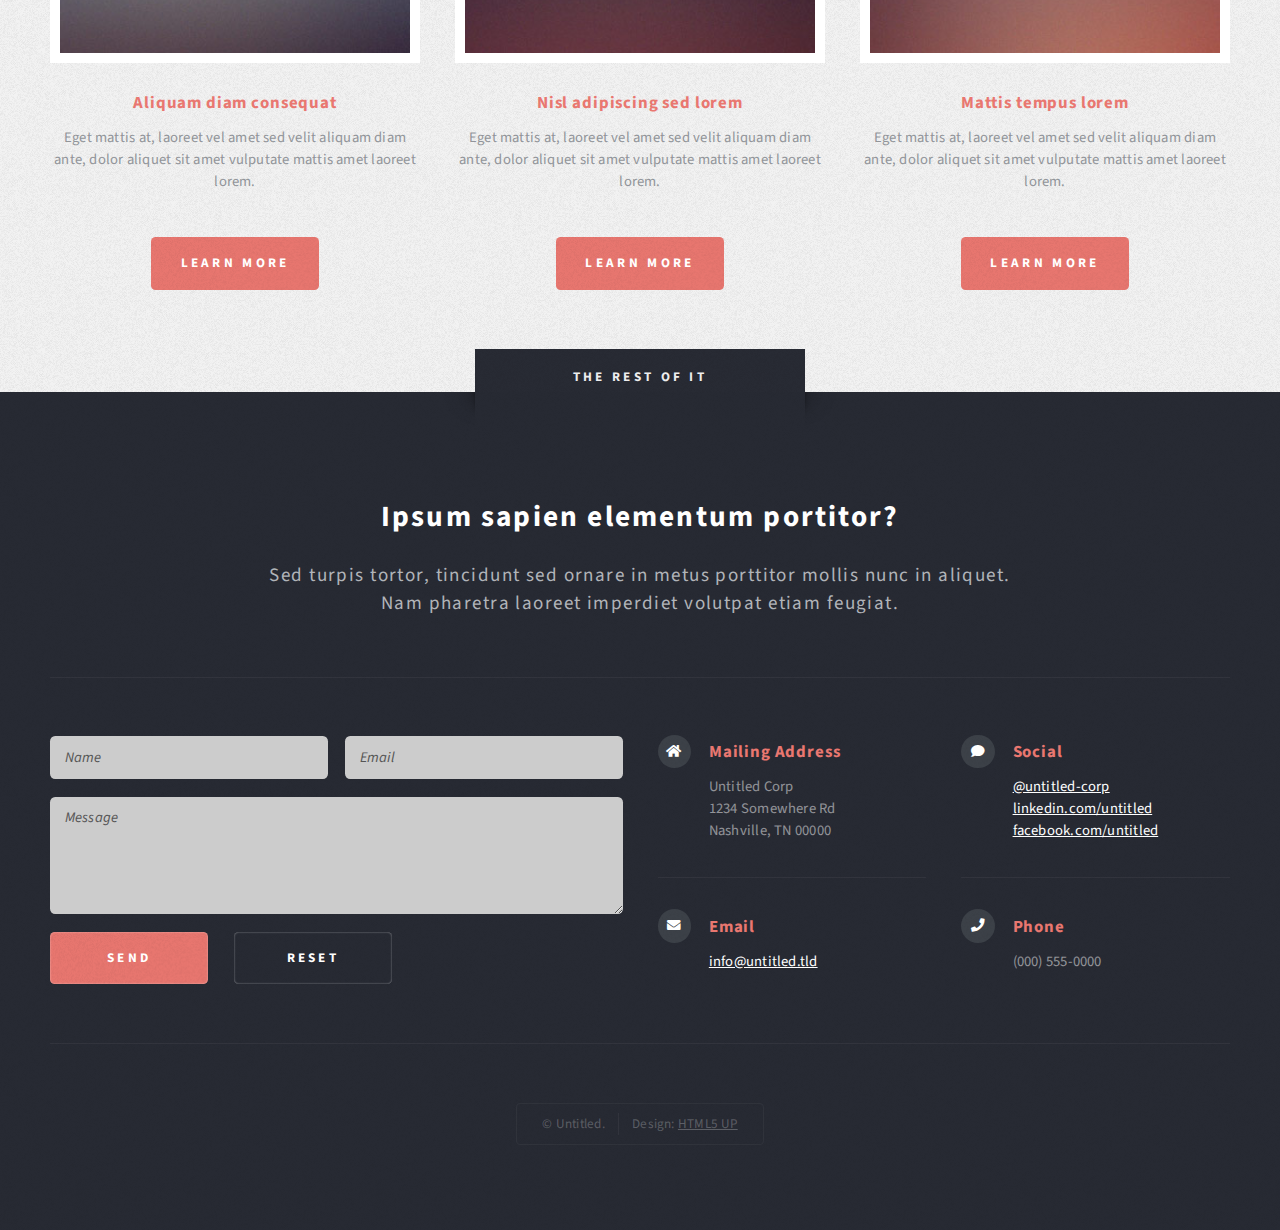
<file: no-sidebar.html>
<!DOCTYPE HTML>
<!--
	Escape Velocity by HTML5 UP
	html5up.net | @ajlkn
	Free for personal and commercial use under the CCA 3.0 license (html5up.net/license)
-->
<html>
	<head>
		<title>No Sidebar - Escape Velocity by HTML5 UP</title>
		<meta charset="utf-8" />
		<meta name="viewport" content="width=device-width, initial-scale=1, user-scalable=no" />
		<link rel="stylesheet" href="assets/css/main.css" />
	</head>
	<body class="no-sidebar is-preload">
		<div id="page-wrapper">

			<!-- Header -->
				<section id="header" class="wrapper">

					<!-- Logo -->
						<div id="logo">
							<h1><a href="index.html">Escape Velocity</a></h1>
							<p>A free responsive site template by HTML5 UP</p>
						</div>

					<!-- Nav -->
						<nav id="nav">
							<ul>
								<li><a href="index.html">Home</a></li>
								<li>
									<a href="#">Dropdown</a>
									<ul>
										<li><a href="#">Lorem ipsum</a></li>
										<li><a href="#">Magna veroeros</a></li>
										<li><a href="#">Etiam nisl</a></li>
										<li>
											<a href="#">Sed consequat</a>
											<ul>
												<li><a href="#">Lorem dolor</a></li>
												<li><a href="#">Amet consequat</a></li>
												<li><a href="#">Magna phasellus</a></li>
												<li><a href="#">Etiam nisl</a></li>
												<li><a href="#">Sed feugiat</a></li>
											</ul>
										</li>
										<li><a href="#">Nisl tempus</a></li>
									</ul>
								</li>
								<li><a href="left-sidebar.html">Left Sidebar</a></li>
								<li><a href="right-sidebar.html">Right Sidebar</a></li>
								<li class="current"><a href="no-sidebar.html">No Sidebar</a></li>
							</ul>
						</nav>

				</section>

			<!-- Main -->
				<div id="main" class="wrapper style2">
					<div class="title">No Sidebar</div>
					<div class="container">

						<!-- Content -->
							<div id="content">
								<article class="box post">
									<header class="style1">
										<h2>Lorem ipsum dolor sit amet magna egestas<br class="mobile-hide" />
										morbi bibendum sed malesuada</h2>
										<p>Tempus feugiat veroeros sed nullam dolore</p>
									</header>
									<a href="#" class="image featured">
										<img src="images/pic01.jpg" alt="" />
									</a>
									<p>Fringilla nisl. Donec accumsan interdum nisi, quis tincidunt felis sagittis eget.
									odio eleifend. Duis commodo fringilla commodo. Aliquam erat volutpat. Vestibulum
									facilisis leo magna. Cras sit amet urna eros, id egestas urna. Quisque aliquam
									tempus euismod. Vestibulum ante ipsum primis in faucibus.</p>
									<p>Phasellus nisl nisl, varius id porttitor sed, pellentesque ac orci. Pellentesque
									habitant morbi tristique senectus et netus et malesuada fames ac turpis egestas. Morbi
									bibendum justo sed mauris vehicula malesuada aliquam elit imperdiet. Aliquam eu nibh
									lorem, eget gravida mi. Duis odio diam, luctus et vulputate vitae, vehicula ac dolor.
									Pellentesque at urna eget tellus lobortis ultrices sed non erat. Donec eget erat non
									magna volutpat malesuada quis eget eros. Nullam sodales cursus sapien, id consequat
									leo suscipit ut. Praesent id turpis vitae turpis pretium ultricies. Vestibulum sit
									amet risus elit.</p>
									<p>Donec consectetur vestibulum dolor et pulvinar. Etiam vel felis enim, at viverra
									ligula. Ut porttitor sagittis lorem, quis eleifend nisi ornare vel. Praesent nec orci
									eget quam rutrum bibendum. Proin pellentesque diam non ligula commodo tempor. Vivamus
									eget urna nibh. Curabitur non fringilla nisl. Donec accumsan interdum nisi, quis
									tincidunt felis sagittis eget. Donec elementum ligula dignissim sem pulvinar non semper
									odio eleifend. Duis commodo fringilla commodo. Aliquam erat volutpat. Vestibulum
									facilisis leo magna. Cras sit amet urna eros, id egestas urna. Quisque aliquam
									tempus euismod. Vestibulum ante ipsum primis in faucibus orci luctus et ultrices
									posuere cubilia.</p>
									<p>Phasellus nisl nisl, varius id porttitor sed, pellentesque ac orci. Pellentesque
									habitant morbi tristique senectus et netus et malesuada fames ac turpis egestas. Morbi
									bibendum justo sed mauris vehicula malesuada aliquam elit imperdiet. Aliquam eu nibh
									lorem, eget gravida mi. Duis odio diam, luctus et vulputate vitae, vehicula ac dolor.
									Pellentesque at urna eget tellus lobortis ultrices sed non erat. Donec eget erat non
									magna volutpat malesuada quis eget eros. Nullam sodales cursus sapien, id consequat
									leo suscipit ut. Praesent id turpis vitae turpis pretium ultricies. Vestibulum sit
									amet risus elit.</p>
								</article>
							</div>

					</div>
				</div>

			<!-- Highlights -->
				<section id="highlights" class="wrapper style3">
					<div class="title">The Endorsements</div>
					<div class="container">
						<div class="row aln-center">
							<div class="col-4 col-12-medium">
								<section class="highlight">
									<a href="#" class="image featured"><img src="images/pic02.jpg" alt="" /></a>
									<h3><a href="#">Aliquam diam consequat</a></h3>
									<p>Eget mattis at, laoreet vel amet sed velit aliquam diam ante, dolor aliquet sit amet vulputate mattis amet laoreet lorem.</p>
									<ul class="actions">
										<li><a href="#" class="button style1">Learn More</a></li>
									</ul>
								</section>
							</div>
							<div class="col-4 col-12-medium">
								<section class="highlight">
									<a href="#" class="image featured"><img src="images/pic03.jpg" alt="" /></a>
									<h3><a href="#">Nisl adipiscing sed lorem</a></h3>
									<p>Eget mattis at, laoreet vel amet sed velit aliquam diam ante, dolor aliquet sit amet vulputate mattis amet laoreet lorem.</p>
									<ul class="actions">
										<li><a href="#" class="button style1">Learn More</a></li>
									</ul>
								</section>
							</div>
							<div class="col-4 col-12-medium">
								<section class="highlight">
									<a href="#" class="image featured"><img src="images/pic04.jpg" alt="" /></a>
									<h3><a href="#">Mattis tempus lorem</a></h3>
									<p>Eget mattis at, laoreet vel amet sed velit aliquam diam ante, dolor aliquet sit amet vulputate mattis amet laoreet lorem.</p>
									<ul class="actions">
										<li><a href="#" class="button style1">Learn More</a></li>
									</ul>
								</section>
							</div>
						</div>
					</div>
				</section>

			<!-- Footer -->
				<section id="footer" class="wrapper">
					<div class="title">The Rest Of It</div>
					<div class="container">
						<header class="style1">
							<h2>Ipsum sapien elementum portitor?</h2>
							<p>
								Sed turpis tortor, tincidunt sed ornare in metus porttitor mollis nunc in aliquet.<br />
								Nam pharetra laoreet imperdiet volutpat etiam feugiat.
							</p>
						</header>
						<div class="row">
							<div class="col-6 col-12-medium">

								<!-- Contact Form -->
									<section>
										<form method="post" action="#">
											<div class="row gtr-50">
												<div class="col-6 col-12-small">
													<input type="text" name="name" id="contact-name" placeholder="Name" />
												</div>
												<div class="col-6 col-12-small">
													<input type="text" name="email" id="contact-email" placeholder="Email" />
												</div>
												<div class="col-12">
													<textarea name="message" id="contact-message" placeholder="Message" rows="4"></textarea>
												</div>
												<div class="col-12">
													<ul class="actions">
														<li><input type="submit" class="style1" value="Send" /></li>
														<li><input type="reset" class="style2" value="Reset" /></li>
													</ul>
												</div>
											</div>
										</form>
									</section>

							</div>
							<div class="col-6 col-12-medium">

								<!-- Contact -->
									<section class="feature-list small">
										<div class="row">
											<div class="col-6 col-12-small">
												<section>
													<h3 class="icon solid fa-home">Mailing Address</h3>
													<p>
														Untitled Corp<br />
														1234 Somewhere Rd<br />
														Nashville, TN 00000
													</p>
												</section>
											</div>
											<div class="col-6 col-12-small">
												<section>
													<h3 class="icon solid fa-comment">Social</h3>
													<p>
														<a href="#">@untitled-corp</a><br />
														<a href="#">linkedin.com/untitled</a><br />
														<a href="#">facebook.com/untitled</a>
													</p>
												</section>
											</div>
											<div class="col-6 col-12-small">
												<section>
													<h3 class="icon solid fa-envelope">Email</h3>
													<p>
														<a href="#">info@untitled.tld</a>
													</p>
												</section>
											</div>
											<div class="col-6 col-12-small">
												<section>
													<h3 class="icon solid fa-phone">Phone</h3>
													<p>
														(000) 555-0000
													</p>
												</section>
											</div>
										</div>
									</section>

							</div>
						</div>
						<div id="copyright">
							<ul>
								<li>&copy; Untitled.</li><li>Design: <a href="http://html5up.net">HTML5 UP</a></li>
							</ul>
						</div>
					</div>
				</section>

		</div>

		<!-- Scripts -->
			<script src="assets/js/jquery.min.js"></script>
			<script src="assets/js/jquery.dropotron.min.js"></script>
			<script src="assets/js/browser.min.js"></script>
			<script src="assets/js/breakpoints.min.js"></script>
			<script src="assets/js/util.js"></script>
			<script src="assets/js/main.js"></script>

	</body>
</html>
</file>
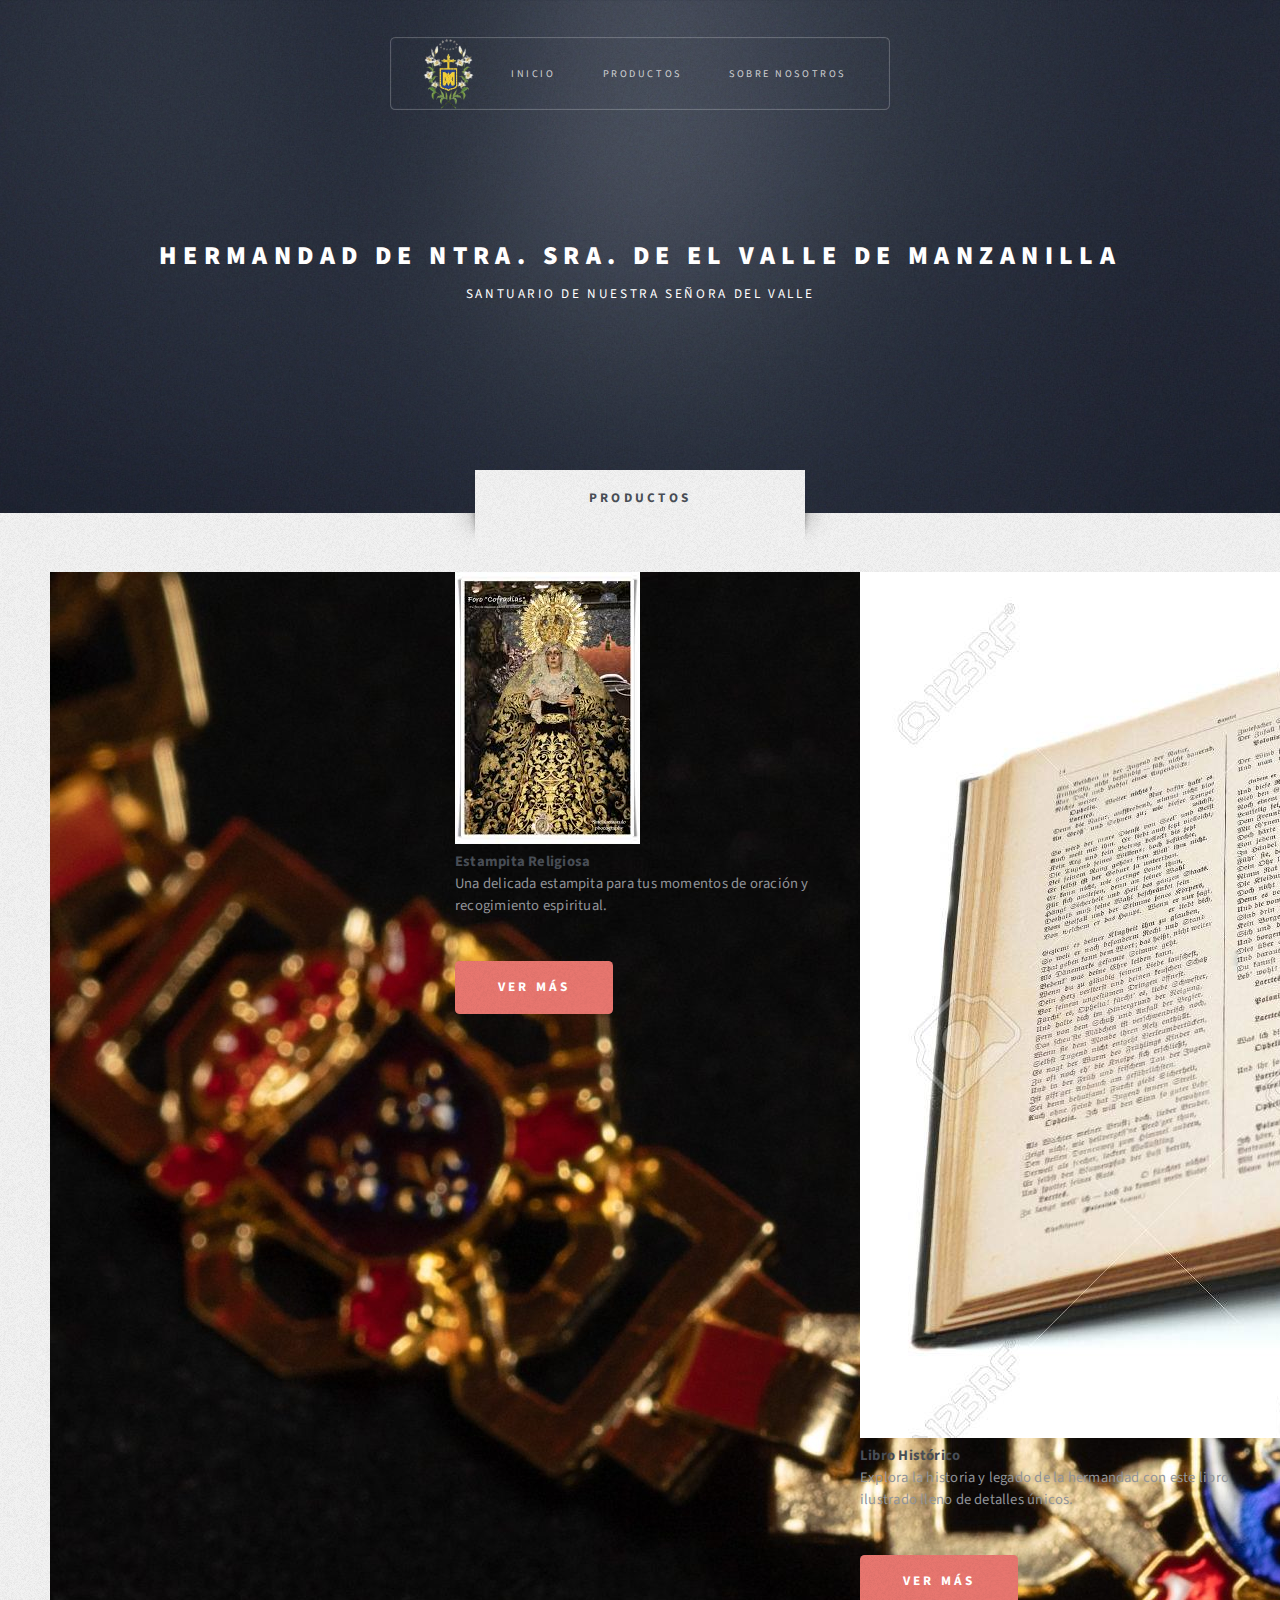
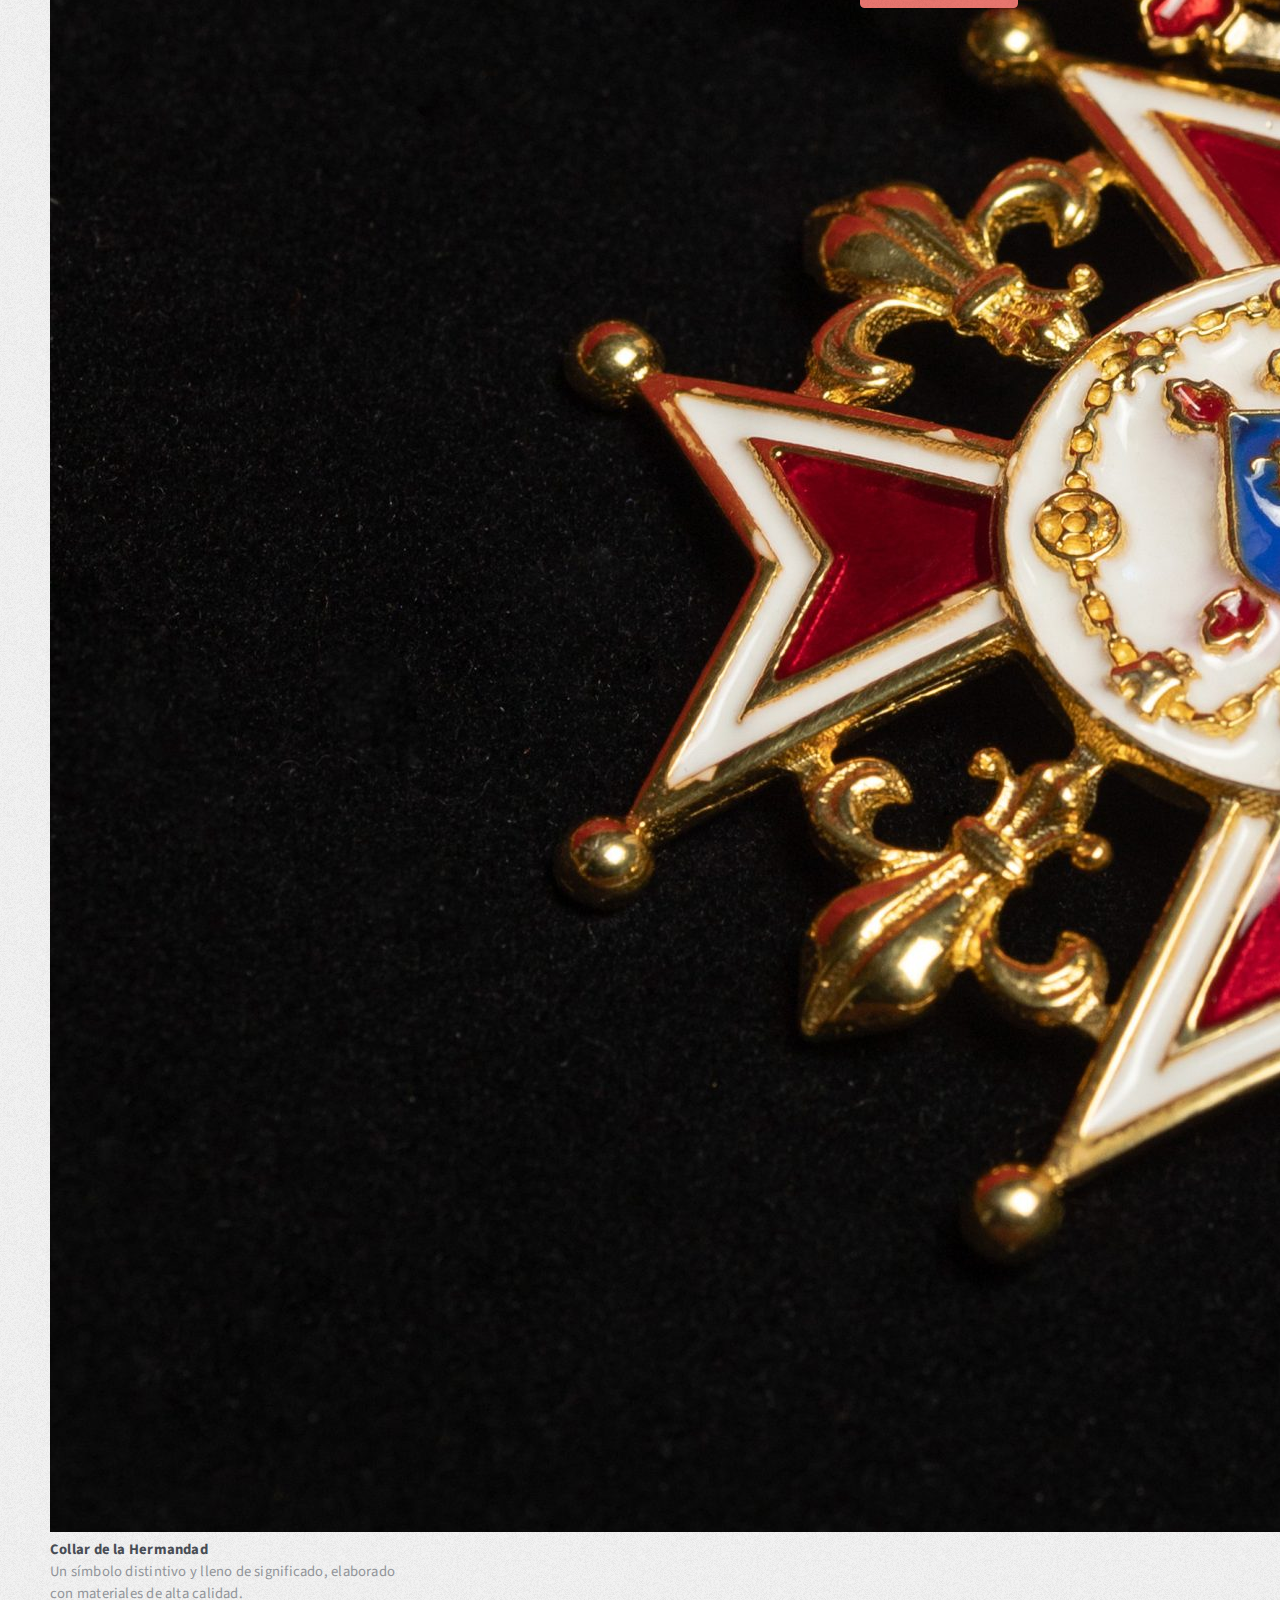
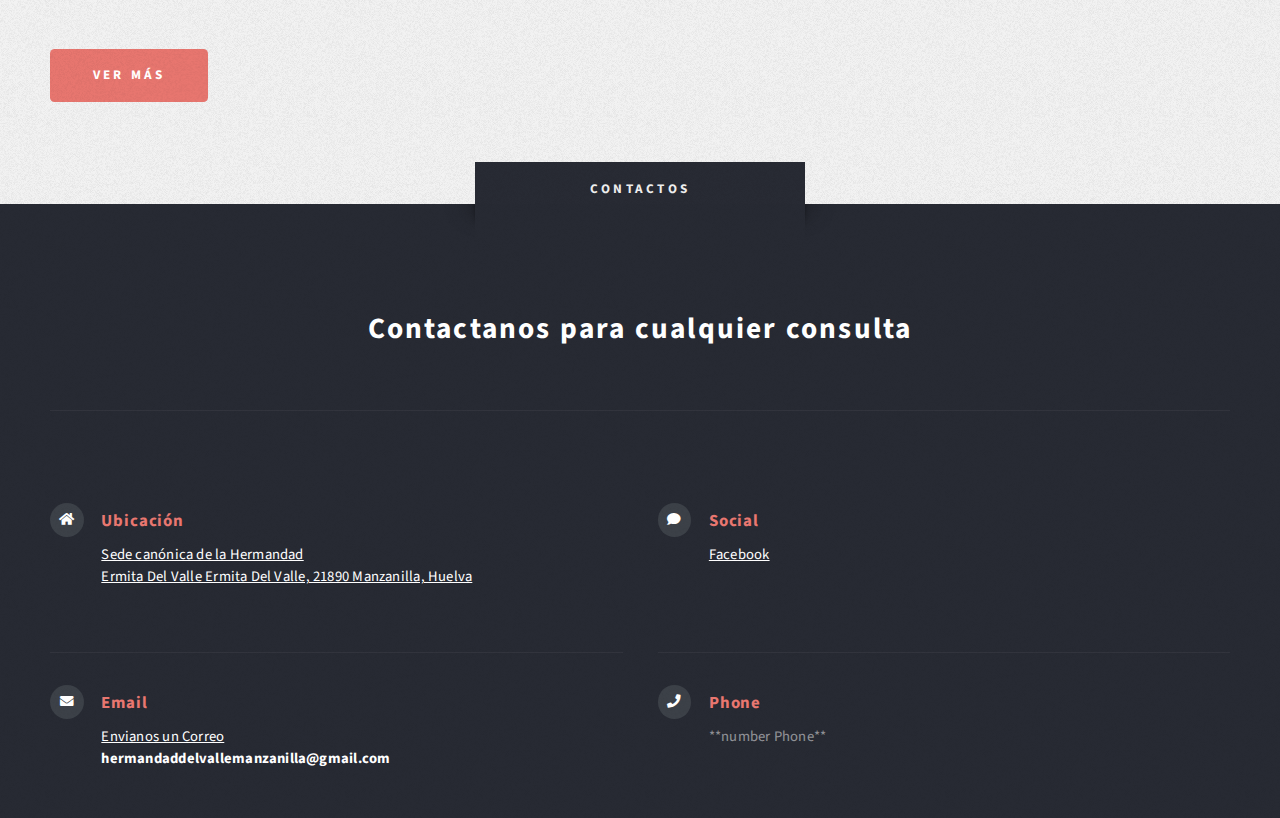
<file: productos.html>
<!DOCTYPE HTML>
<html>
	<head>
		<title>Hermandad De Ntra. Sra. De El Valle de Manzanilla</title>
		<meta charset="utf-8" />
		<meta name="viewport" content="width=device-width, initial-scale=1, user-scalable=no" />
		<link rel="stylesheet" href="assets/css/main.css" />
	</head>
	<body class="homepage is-preload">
		<div id="page-wrapper">

			<!-- Header -->
				<section id="header" class="wrapper">

					<!-- Logo -->
						<div id="logo">
							<h1><a href="index.html">Hermandad De Ntra. Sra. De El Valle de Manzanilla</a></h1>
							<p style="color: white;">Santuario de Nuestra Señora del Valle</p>
						</div>

					<!-- Nav -->
						<nav id="nav">
							<ul>
								<li style="padding: 0;">
									<img src="images/escudo-Photoroom.png" alt="Logo" style="height: 5em; width: auto; vertical-align: middle;">
								</li>
								<li class="current"><a href="index.html">Inicio</a></li>
                				<li><a href="productos.html">Productos</a></li>
								<li>
									<a href="#">Sobre Nosotros</a>
									<ul>
										<li><a href="historia.html">Historia de la Hermandad</a></li>
										<li><a href="album.html">Álbum</a></li>
									</ul>
								</li>
							</ul>
						</nav>

				</section>

				<section id="items" class="wrapper style3">
					<div class="title">Productos</div>
					<div class="container">
					  <div class="row aln-center">
						<div class="col-4 col-12-medium">
						  <section class="highlight">
							<img src="images/collarhermandad.jpg" alt="Collar de la Hermandad" />
							<h3>Collar de la Hermandad</h3>
							<p>Un símbolo distintivo y lleno de significado, elaborado con materiales de alta calidad.</p>
							<ul class="actions">
							  <li><a href="#" class="button style1">Ver más</a></li>
							</ul>
						  </section>
						</div>
				  
						<div class="col-4 col-12-medium">
						  <section class="highlight">
							<img src="images/estampita.jpeg" alt="Estampita religiosa" />
							<h3>Estampita Religiosa</h3>
							<p>Una delicada estampita para tus momentos de oración y recogimiento espiritual.</p>
							<ul class="actions">
							  <li><a href="#" class="button style1">Ver más</a></li>
							</ul>
						  </section>
						</div>
				  
						<div class="col-4 col-12-medium">
						  <section class="highlight">
							<img src="images/librohistorico.jpg" alt="Libro Histórico" />
							<h3>Libro Histórico</h3>
							<p>Explora la historia y legado de la hermandad con este libro ilustrado lleno de detalles únicos.</p>
							<ul class="actions">
							  <li><a href="#" class="button style1">Ver más</a></li>
							</ul>
						  </section>
						</div>
					  </div>
					</div>
				</section>

			<!-- Footer -->
				<section id="footer" class="wrapper">
					<div class="title">Contactos</div>
					<div class="container">
						<header class="style1">
							<h2>Contactanos para cualquier consulta</h2>
							<!--<p>
								Introduce Texto
							</p>-->
						</header>
						<div class="row">
							<div class="col-6 col-12-medium">

								<!-- Contact Form -->
									<!--<section>
										<form method="post" action="#">
											<div class="row gtr-50">
												<div class="col-6 col-12-small">
													<input type="text" name="name" id="contact-name" placeholder="Name" />
												</div>
												<div class="col-6 col-12-small">
													<input type="text" name="email" id="contact-email" placeholder="Email" />
												</div>
												<div class="col-12">
													<textarea name="message" id="contact-message" placeholder="Message" rows="4"></textarea>
												</div>
												<div class="col-12">
													<ul class="actions">
														<li><input type="submit" class="style1" value="Send" /></li>
														<li><input type="reset" class="style2" value="Reset" /></li>
													</ul>
												</div>
											</div>
										</form>
									</section>-->

							</div>
							<div class="col-12 col-12-medium">

								<!-- Contact -->
									<section class="feature-list small">
										<div class="row">
											<div class="col-6 col-12-medium">
												<section>
													<h3 class="icon solid fa-home">Ubicación</h3>
													<a href="https://maps.app.goo.gl/ubta2agQ9sLTSnLV6" target="_blank" rel="noopener noreferrer">
														<p>
														Sede canónica de la Hermandad<br />
														Ermita Del Valle Ermita Del Valle, 21890 Manzanilla, Huelva<br />  
														</p>
													</a>
												</section>
											</div>
											<div class="col-6 col-12-medium">
												<section>
													<h3 class="icon solid fa-comment">Social</h3>
													<p>
														<a href="https://www.facebook.com/p/Hermandad-De-Ntra-Sra-De-El-Valle-Patrona-De-Manzanilla-Huelva-100069814080664/?locale=es_ES" target="_blank">Facebook</a>
													</p>
												</section>
											</div>
											<div class="col-6 col-12-medium">
												<section>
													<h3 class="icon solid fa-envelope">Email</h3>
													<p>
														<a href="mailto:hermandaddelvallemanzanilla@gmail.com">Envianos un Correo</a><br />
                            							<strong>hermandaddelvallemanzanilla@gmail.com</strong>
													</p>
												</section>
											</div>
											<div class="col-6 col-12-medium">
												<section>
													<h3 class="icon solid fa-phone">Phone</h3>
													<p>
														**number Phone**
													</p>
												</section>
											</div>
										</div>
									</section>

							</div>
						</div>
					</div>
				</section>

		</div>

		<!-- Scripts -->
			<script src="assets/js/jquery.min.js"></script>
			<script src="assets/js/jquery.dropotron.min.js"></script>
			<script src="assets/js/browser.min.js"></script>
			<script src="assets/js/breakpoints.min.js"></script>
			<script src="assets/js/util.js"></script>
			<script src="assets/js/main.js"></script>

	</body>
</html>
</file>
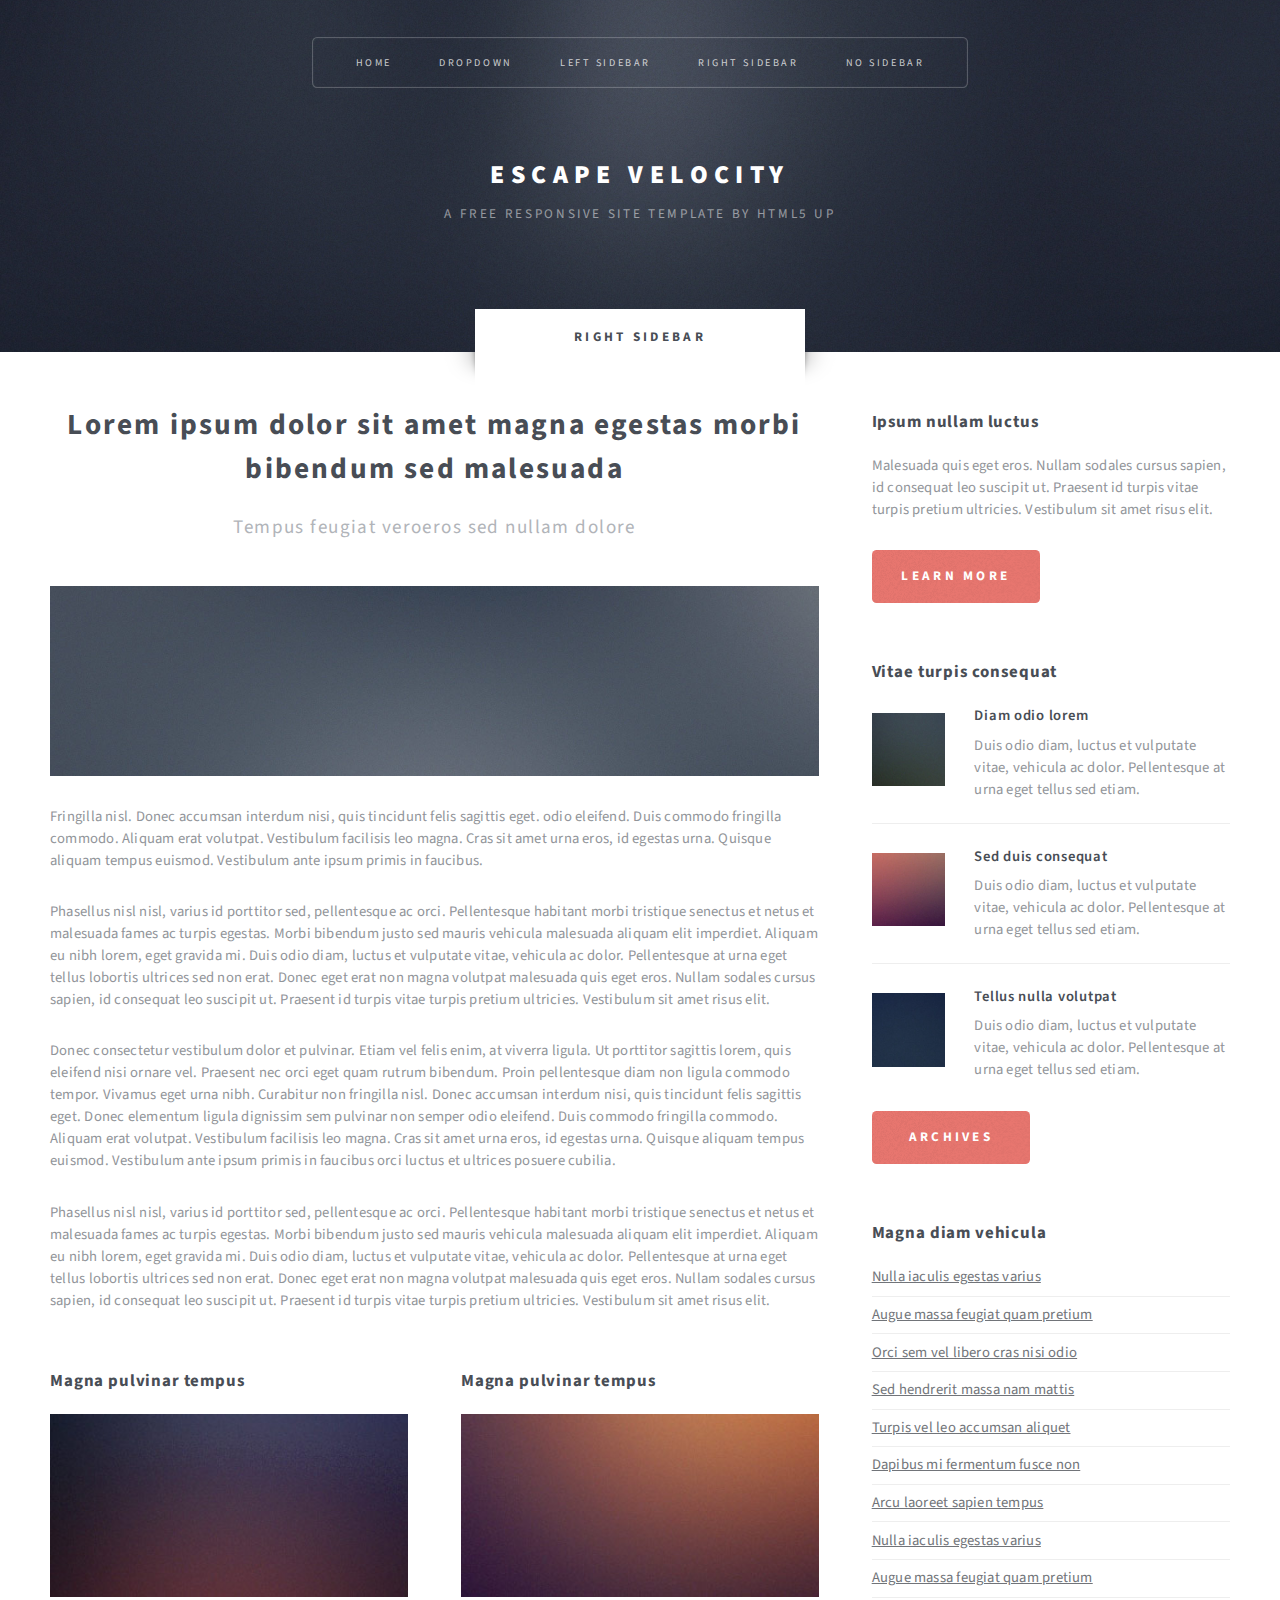
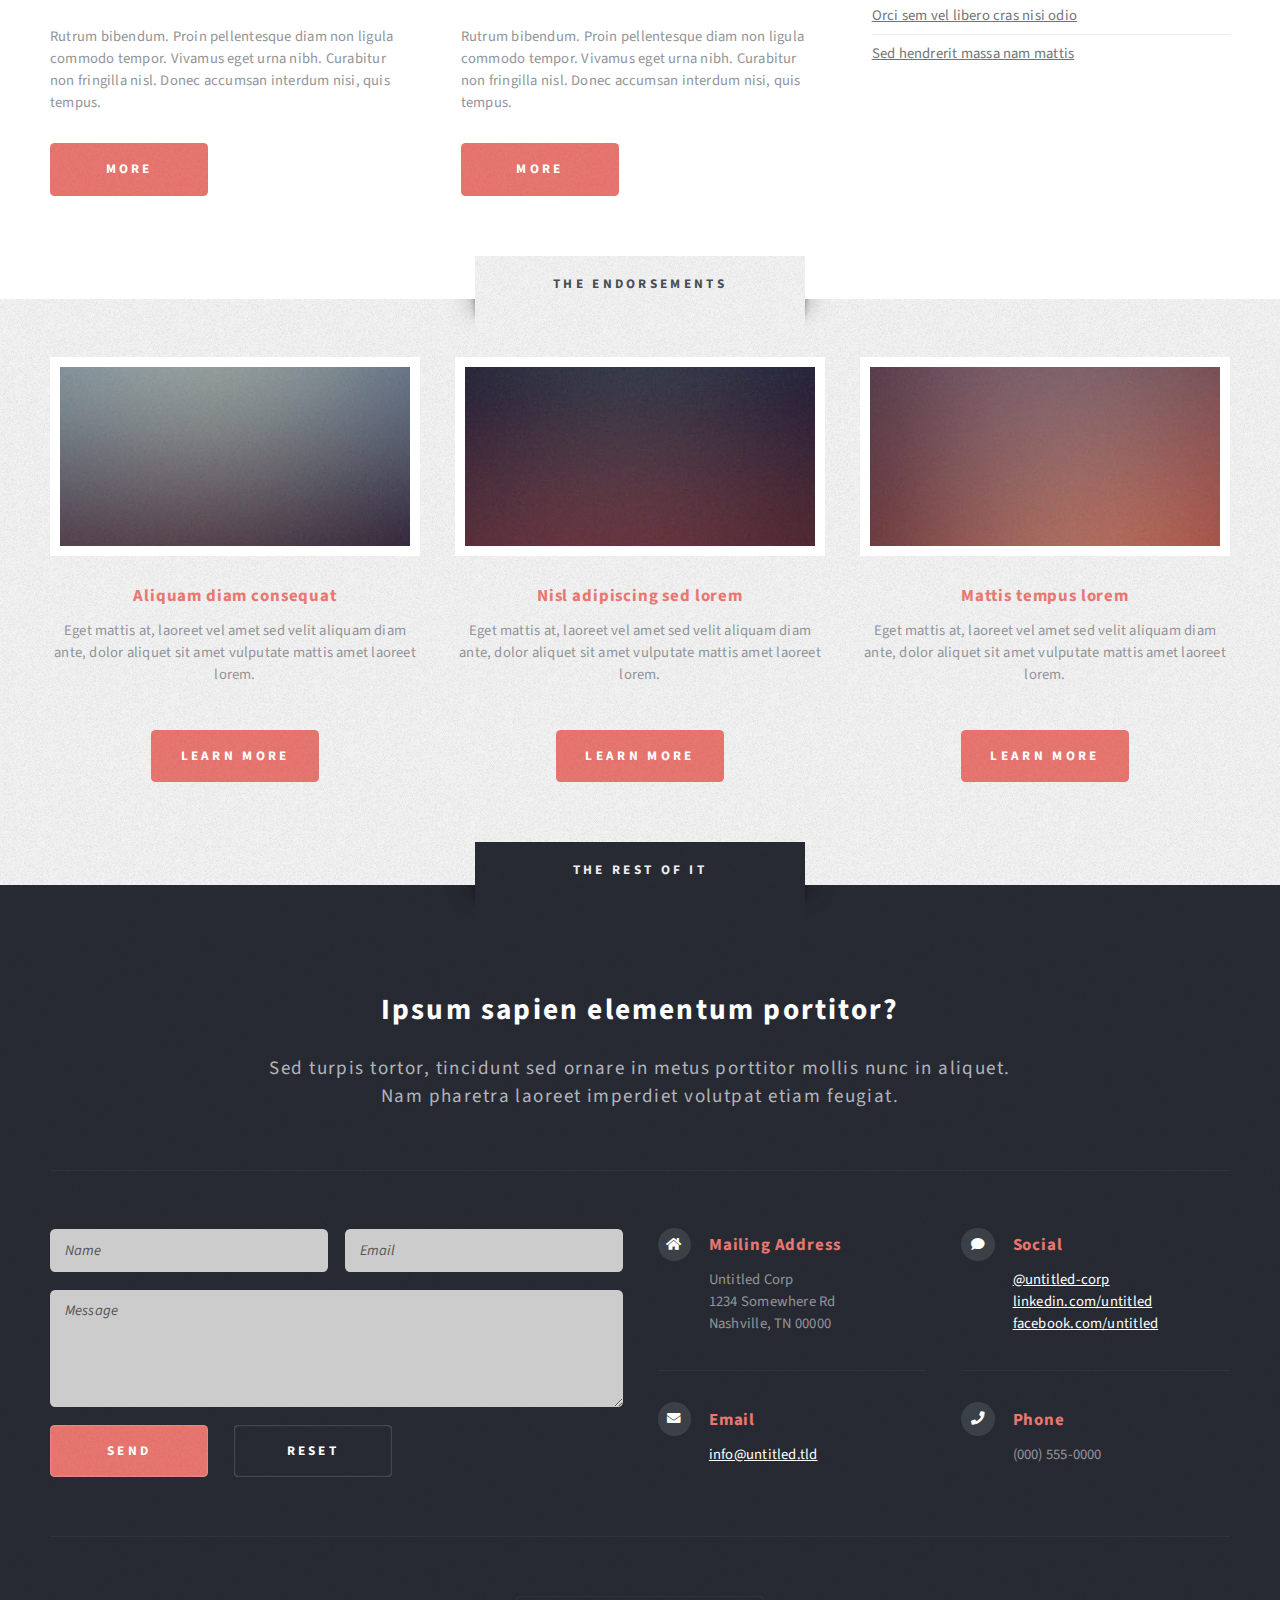
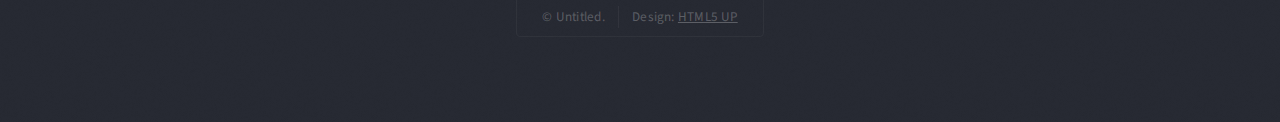
<file: right-sidebar.html>
<!DOCTYPE HTML>
<!--
	Escape Velocity by HTML5 UP
	html5up.net | @ajlkn
	Free for personal and commercial use under the CCA 3.0 license (html5up.net/license)
-->
<html>
	<head>
		<title>Right Sidebar - Escape Velocity by HTML5 UP</title>
		<meta charset="utf-8" />
		<meta name="viewport" content="width=device-width, initial-scale=1, user-scalable=no" />
		<link rel="stylesheet" href="assets/css/main.css" />
	</head>
	<body class="right-sidebar is-preload">
		<div id="page-wrapper">

			<!-- Header -->
				<section id="header" class="wrapper">

					<!-- Logo -->
						<div id="logo">
							<h1><a href="index.html">Escape Velocity</a></h1>
							<p>A free responsive site template by HTML5 UP</p>
						</div>

					<!-- Nav -->
						<nav id="nav">
							<ul>
								<li><a href="index.html">Home</a></li>
								<li>
									<a href="#">Dropdown</a>
									<ul>
										<li><a href="#">Lorem ipsum</a></li>
										<li><a href="#">Magna veroeros</a></li>
										<li><a href="#">Etiam nisl</a></li>
										<li>
											<a href="#">Sed consequat</a>
											<ul>
												<li><a href="#">Lorem dolor</a></li>
												<li><a href="#">Amet consequat</a></li>
												<li><a href="#">Magna phasellus</a></li>
												<li><a href="#">Etiam nisl</a></li>
												<li><a href="#">Sed feugiat</a></li>
											</ul>
										</li>
										<li><a href="#">Nisl tempus</a></li>
									</ul>
								</li>
								<li><a href="left-sidebar.html">Left Sidebar</a></li>
								<li class="current"><a href="right-sidebar.html">Right Sidebar</a></li>
								<li><a href="no-sidebar.html">No Sidebar</a></li>
							</ul>
						</nav>

				</section>

			<!-- Main -->
				<section id="main" class="wrapper style2">
					<div class="title">Right Sidebar</div>
					<div class="container">
						<div class="row gtr-150">
							<div class="col-8 col-12-medium">

								<!-- Content -->
									<div id="content">
										<article class="box post">
											<header class="style1">
												<h2>Lorem ipsum dolor sit amet magna egestas morbi bibendum sed malesuada</h2>
												<p>Tempus feugiat veroeros sed nullam dolore</p>
											</header>
											<a href="#" class="image featured">
												<img src="images/pic01.jpg" alt="" />
											</a>
											<p>Fringilla nisl. Donec accumsan interdum nisi, quis tincidunt felis sagittis eget.
											odio eleifend. Duis commodo fringilla commodo. Aliquam erat volutpat. Vestibulum
											facilisis leo magna. Cras sit amet urna eros, id egestas urna. Quisque aliquam
											tempus euismod. Vestibulum ante ipsum primis in faucibus.</p>
											<p>Phasellus nisl nisl, varius id porttitor sed, pellentesque ac orci. Pellentesque
											habitant morbi tristique senectus et netus et malesuada fames ac turpis egestas. Morbi
											bibendum justo sed mauris vehicula malesuada aliquam elit imperdiet. Aliquam eu nibh
											lorem, eget gravida mi. Duis odio diam, luctus et vulputate vitae, vehicula ac dolor.
											Pellentesque at urna eget tellus lobortis ultrices sed non erat. Donec eget erat non
											magna volutpat malesuada quis eget eros. Nullam sodales cursus sapien, id consequat
											leo suscipit ut. Praesent id turpis vitae turpis pretium ultricies. Vestibulum sit
											amet risus elit.</p>
											<p>Donec consectetur vestibulum dolor et pulvinar. Etiam vel felis enim, at viverra
											ligula. Ut porttitor sagittis lorem, quis eleifend nisi ornare vel. Praesent nec orci
											eget quam rutrum bibendum. Proin pellentesque diam non ligula commodo tempor. Vivamus
											eget urna nibh. Curabitur non fringilla nisl. Donec accumsan interdum nisi, quis
											tincidunt felis sagittis eget. Donec elementum ligula dignissim sem pulvinar non semper
											odio eleifend. Duis commodo fringilla commodo. Aliquam erat volutpat. Vestibulum
											facilisis leo magna. Cras sit amet urna eros, id egestas urna. Quisque aliquam
											tempus euismod. Vestibulum ante ipsum primis in faucibus orci luctus et ultrices
											posuere cubilia.</p>
											<p>Phasellus nisl nisl, varius id porttitor sed, pellentesque ac orci. Pellentesque
											habitant morbi tristique senectus et netus et malesuada fames ac turpis egestas. Morbi
											bibendum justo sed mauris vehicula malesuada aliquam elit imperdiet. Aliquam eu nibh
											lorem, eget gravida mi. Duis odio diam, luctus et vulputate vitae, vehicula ac dolor.
											Pellentesque at urna eget tellus lobortis ultrices sed non erat. Donec eget erat non
											magna volutpat malesuada quis eget eros. Nullam sodales cursus sapien, id consequat
											leo suscipit ut. Praesent id turpis vitae turpis pretium ultricies. Vestibulum sit
											amet risus elit.</p>
										</article>
										<div class="row gtr-150">
											<div class="col-6 col-12-small">
												<section class="box">
													<header>
														<h2>Magna pulvinar tempus</h2>
													</header>
													<a href="#" class="image featured"><img src="images/pic05.jpg" alt="" /></a>
													<p>Rutrum bibendum. Proin pellentesque diam non ligula commodo tempor. Vivamus
													eget urna nibh. Curabitur non fringilla nisl. Donec accumsan interdum nisi, quis
													tempus.</p>
													<a href="#" class="button style1">More</a>
												</section>
											</div>
											<div class="col-6 col-12-small">
												<section class="box">
													<header>
														<h2>Magna pulvinar tempus</h2>
													</header>
													<a href="#" class="image featured"><img src="images/pic06.jpg" alt="" /></a>
													<p>Rutrum bibendum. Proin pellentesque diam non ligula commodo tempor. Vivamus
													eget urna nibh. Curabitur non fringilla nisl. Donec accumsan interdum nisi, quis
													tempus.</p>
													<a href="#" class="button style1">More</a>
												</section>
											</div>
										</div>
									</div>

							</div>
							<div class="col-4 col-12-medium">

								<!-- Sidebar -->
									<div id="sidebar">
										<section class="box">
											<header>
												<h2>Ipsum nullam luctus</h2>
											</header>
											<p>Malesuada quis eget eros. Nullam sodales cursus sapien, id consequat
											leo suscipit ut. Praesent id turpis vitae turpis pretium ultricies. Vestibulum sit
											amet risus elit.</p>
											<a href="#" class="button style1">Learn More</a>
										</section>
										<section class="box">
											<header>
												<h2>Vitae turpis consequat</h2>
											</header>
											<ul class="style2">
												<li>
													<article class="box post-excerpt">
														<a href="#" class="image left"><img src="images/pic08.jpg" alt="" /></a>
														<h3><a href="#">Diam odio lorem</a></h3>
														<p>Duis odio diam, luctus et vulputate vitae, vehicula ac dolor. Pellentesque at urna eget tellus sed etiam.</p>
													</article>
												</li>
												<li>
													<article class="box post-excerpt">
														<a href="#" class="image left"><img src="images/pic09.jpg" alt="" /></a>
														<h3><a href="#">Sed duis consequat</a></h3>
														<p>Duis odio diam, luctus et vulputate vitae, vehicula ac dolor. Pellentesque at urna eget tellus sed etiam.</p>
													</article>
												</li>
												<li>
													<article class="box post-excerpt">
														<a href="#" class="image left"><img src="images/pic10.jpg" alt="" /></a>
														<h3><a href="#">Tellus nulla volutpat</a></h3>
														<p>Duis odio diam, luctus et vulputate vitae, vehicula ac dolor. Pellentesque at urna eget tellus sed etiam.</p>
													</article>
												</li>
											</ul>
											<a href="#" class="button style1">Archives</a>
										</section>
										<section class="box">
											<header>
												<h2>Magna diam vehicula</h2>
											</header>
											<ul class="style3">
												<li><a href="#">Nulla iaculis egestas varius</a></li>
												<li><a href="#">Augue massa feugiat quam pretium</a></li>
												<li><a href="#">Orci sem vel libero cras nisi odio</a></li>
												<li><a href="#">Sed hendrerit massa nam mattis</a></li>
												<li><a href="#">Turpis vel leo accumsan aliquet</a></li>
												<li><a href="#">Dapibus mi fermentum fusce non</a></li>
												<li><a href="#">Arcu laoreet sapien tempus</a></li>
												<li><a href="#">Nulla iaculis egestas varius</a></li>
												<li><a href="#">Augue massa feugiat quam pretium</a></li>
												<li><a href="#">Orci sem vel libero cras nisi odio</a></li>
												<li><a href="#">Sed hendrerit massa nam mattis</a></li>
											</ul>
										</section>
									</div>

							</div>
						</div>
					</div>
				</section>

			<!-- Highlights -->
				<section id="highlights" class="wrapper style3">
					<div class="title">The Endorsements</div>
					<div class="container">
						<div class="row aln-center">
							<div class="col-4 col-12-medium">
								<section class="highlight">
									<a href="#" class="image featured"><img src="images/pic02.jpg" alt="" /></a>
									<h3><a href="#">Aliquam diam consequat</a></h3>
									<p>Eget mattis at, laoreet vel amet sed velit aliquam diam ante, dolor aliquet sit amet vulputate mattis amet laoreet lorem.</p>
									<ul class="actions">
										<li><a href="#" class="button style1">Learn More</a></li>
									</ul>
								</section>
							</div>
							<div class="col-4 col-12-medium">
								<section class="highlight">
									<a href="#" class="image featured"><img src="images/pic03.jpg" alt="" /></a>
									<h3><a href="#">Nisl adipiscing sed lorem</a></h3>
									<p>Eget mattis at, laoreet vel amet sed velit aliquam diam ante, dolor aliquet sit amet vulputate mattis amet laoreet lorem.</p>
									<ul class="actions">
										<li><a href="#" class="button style1">Learn More</a></li>
									</ul>
								</section>
							</div>
							<div class="col-4 col-12-medium">
								<section class="highlight">
									<a href="#" class="image featured"><img src="images/pic04.jpg" alt="" /></a>
									<h3><a href="#">Mattis tempus lorem</a></h3>
									<p>Eget mattis at, laoreet vel amet sed velit aliquam diam ante, dolor aliquet sit amet vulputate mattis amet laoreet lorem.</p>
									<ul class="actions">
										<li><a href="#" class="button style1">Learn More</a></li>
									</ul>
								</section>
							</div>
						</div>
					</div>
				</section>

			<!-- Footer -->
				<section id="footer" class="wrapper">
					<div class="title">The Rest Of It</div>
					<div class="container">
						<header class="style1">
							<h2>Ipsum sapien elementum portitor?</h2>
							<p>
								Sed turpis tortor, tincidunt sed ornare in metus porttitor mollis nunc in aliquet.<br />
								Nam pharetra laoreet imperdiet volutpat etiam feugiat.
							</p>
						</header>
						<div class="row">
							<div class="col-6 col-12-medium">

								<!-- Contact Form -->
									<section>
										<form method="post" action="#">
											<div class="row gtr-50">
												<div class="col-6 col-12-small">
													<input type="text" name="name" id="contact-name" placeholder="Name" />
												</div>
												<div class="col-6 col-12-small">
													<input type="text" name="email" id="contact-email" placeholder="Email" />
												</div>
												<div class="col-12">
													<textarea name="message" id="contact-message" placeholder="Message" rows="4"></textarea>
												</div>
												<div class="col-12">
													<ul class="actions">
														<li><input type="submit" class="style1" value="Send" /></li>
														<li><input type="reset" class="style2" value="Reset" /></li>
													</ul>
												</div>
											</div>
										</form>
									</section>

							</div>
							<div class="col-6 col-12-medium">

								<!-- Contact -->
									<section class="feature-list small">
										<div class="row">
											<div class="col-6 col-12-small">
												<section>
													<h3 class="icon solid fa-home">Mailing Address</h3>
													<p>
														Untitled Corp<br />
														1234 Somewhere Rd<br />
														Nashville, TN 00000
													</p>
												</section>
											</div>
											<div class="col-6 col-12-small">
												<section>
													<h3 class="icon solid fa-comment">Social</h3>
													<p>
														<a href="#">@untitled-corp</a><br />
														<a href="#">linkedin.com/untitled</a><br />
														<a href="#">facebook.com/untitled</a>
													</p>
												</section>
											</div>
											<div class="col-6 col-12-small">
												<section>
													<h3 class="icon solid fa-envelope">Email</h3>
													<p>
														<a href="#">info@untitled.tld</a>
													</p>
												</section>
											</div>
											<div class="col-6 col-12-small">
												<section>
													<h3 class="icon solid fa-phone">Phone</h3>
													<p>
														(000) 555-0000
													</p>
												</section>
											</div>
										</div>
									</section>

							</div>
						</div>
						<div id="copyright">
							<ul>
								<li>&copy; Untitled.</li><li>Design: <a href="http://html5up.net">HTML5 UP</a></li>
							</ul>
						</div>
					</div>
				</section>

		</div>

		<!-- Scripts -->
			<script src="assets/js/jquery.min.js"></script>
			<script src="assets/js/jquery.dropotron.min.js"></script>
			<script src="assets/js/browser.min.js"></script>
			<script src="assets/js/breakpoints.min.js"></script>
			<script src="assets/js/util.js"></script>
			<script src="assets/js/main.js"></script>

	</body>
</html>
</file>
<file: assets/css/main.css>
@import url("fontawesome-all.min.css");
@import url("https://fonts.googleapis.com/css?family=Source+Sans+Pro:400,400italic,700,900");

/*
	Escape Velocity by HTML5 UP
	html5up.net | @ajlkn
	Free for personal and commercial use under the CCA 3.0 license (html5up.net/license)
*/

html, body, div, span, applet, object,
iframe, h1, h2, h3, h4, h5, h6, p, blockquote,
pre, a, abbr, acronym, address, big, cite,
code, del, dfn, em, img, ins, kbd, q, s, samp,
small, strike, strong, sub, sup, tt, var, b,
u, i, center, dl, dt, dd, ol, ul, li, fieldset,
form, label, legend, table, caption, tbody,
tfoot, thead, tr, th, td, article, aside,
canvas, details, embed, figure, figcaption,
footer, header, hgroup, menu, nav, output, ruby,
section, summary, time, mark, audio, video {
	margin: 0;
	padding: 0;
	border: 0;
	font-size: 100%;
	font: inherit;
	vertical-align: baseline;}

article, aside, details, figcaption, figure,
footer, header, hgroup, menu, nav, section {
	display: block;}

body {
	line-height: 1;
}

ol, ul {
	list-style: none;
}

blockquote, q {
	quotes: none;
}

	blockquote:before, blockquote:after, q:before, q:after {
		content: '';
		content: none;
	}

table {
	border-collapse: collapse;
	border-spacing: 0;
}

body {
	-webkit-text-size-adjust: none;
}

mark {
	background-color: transparent;
	color: inherit;
}

input::-moz-focus-inner {
	border: 0;
	padding: 0;
}

input, select, textarea {
	-moz-appearance: none;
	-webkit-appearance: none;
	-ms-appearance: none;
	appearance: none;
}

/* Basic */

	@-ms-viewport {
		width: device-width;
	}

	html {
		box-sizing: border-box;
	}

	*, *:before, *:after {
		box-sizing: inherit;
	}

	body.is-preload *, body.is-preload *:before, body.is-preload *:after {
		-moz-animation: none !important;
		-webkit-animation: none !important;
		-ms-animation: none !important;
		animation: none !important;
		-moz-transition: none !important;
		-webkit-transition: none !important;
		-ms-transition: none !important;
		transition: none !important;
	}

	body, input, textarea, select {
		font-family: 'Source Sans Pro', sans-serif;
		font-weight: 400;
		color: #919499;
		font-size: 14pt;
		line-height: 1.75em;
		letter-spacing: 0.025em;
	}

	h1, h2, h3, h4, h5, h6 {
		font-weight: 700;
		color: #484d55;
	}

		h1 a, h2 a, h3 a, h4 a, h5 a, h6 a {
			color: inherit;
			text-decoration: none;
		}

	a {
		-moz-transition: color .25s ease-in-out;
		-webkit-transition: color .25s ease-in-out;
		-ms-transition: color .25s ease-in-out;
		transition: color .25s ease-in-out;
		text-decoration: underline;
		color: #717479;
	}

		a:hover {
			text-decoration: none;
		}

	strong, b {
		font-weight: 700;
		color: #484d55;
	}

	blockquote {
		border-left: solid 0.5em #ddd;
		padding: 1em 0 1em 2em;
		font-style: italic;
	}

	em, i {
		font-style: italic;
	}

	hr {
		border: 0;
		border-top: solid 1px #ddd;
		margin: 2em 0 2em 0;
	}

	sub {
		position: relative;
		top: 0.5em;
		font-size: 0.8em;
	}

	sup {
		position: relative;
		top: -0.5em;
		font-size: 0.8em;
	}

	.nobr {
		white-space: nowrap;
	}

	br.clear {
		clear: both;
	}

	p, ul, ol, dl, table, blockquote, form {
		margin-bottom: 2em;
	}

/* Container */

	.container {
		margin: 0 auto;
		max-width: 100%;
		width: 68em;
	}

		@media screen and (max-width: 1680px) {

			.container {
				width: 70em;
			}

		}

		@media screen and (max-width: 1280px) {

			.container {
				width: calc(100% - 100px);
			}

		}

		@media screen and (max-width: 980px) {

			.container {
				width: calc(100% - 100px);
			}

		}

		@media screen and (max-width: 736px) {

			.container {
				width: calc(100% - 40px);
			}

		}

/* Row */

	.row {
		display: flex;
		flex-wrap: wrap;
		box-sizing: border-box;
		align-items: stretch;
	}

		.row > * {
			box-sizing: border-box;
		}

		.row.gtr-uniform > * > :last-child {
			margin-bottom: 0;
		}

		.row.aln-left {
			justify-content: flex-start;
		}

		.row.aln-center {
			justify-content: center;
		}

		.row.aln-right {
			justify-content: flex-end;
		}

		.row.aln-top {
			align-items: flex-start;
		}

		.row.aln-middle {
			align-items: center;
		}

		.row.aln-bottom {
			align-items: flex-end;
		}

		.row > .imp {
			order: -1;
		}

		.row > .col-1 {
			width: 8.33333%;
		}

		.row > .off-1 {
			margin-left: 8.33333%;
		}

		.row > .col-2 {
			width: 16.66667%;
		}

		.row > .off-2 {
			margin-left: 16.66667%;
		}

		.row > .col-3 {
			width: 25%;
		}

		.row > .off-3 {
			margin-left: 25%;
		}

		.row > .col-4 {
			width: 33.33333%;
		}

		.row > .off-4 {
			margin-left: 33.33333%;
		}

		.row > .col-5 {
			width: 41.66667%;
		}

		.row > .off-5 {
			margin-left: 41.66667%;
		}

		.row > .col-6 {
			width: 50%;
		}

		.row > .off-6 {
			margin-left: 50%;
		}

		.row > .col-7 {
			width: 58.33333%;
		}

		.row > .off-7 {
			margin-left: 58.33333%;
		}

		.row > .col-8 {
			width: 66.66667%;
		}

		.row > .off-8 {
			margin-left: 66.66667%;
		}

		.row > .col-9 {
			width: 75%;
		}

		.row > .off-9 {
			margin-left: 75%;
		}

		.row > .col-10 {
			width: 83.33333%;
		}

		.row > .off-10 {
			margin-left: 83.33333%;
		}

		.row > .col-11 {
			width: 91.66667%;
		}

		.row > .off-11 {
			margin-left: 91.66667%;
		}

		.row > .col-12 {
			width: 100%;
		}

		.row > .off-12 {
			margin-left: 100%;
		}

		.row.gtr-0 {
			margin-top: 0px;
			margin-left: 0px;
		}

			.row.gtr-0 > * {
				padding: 0px 0 0 0px;
			}

			.row.gtr-0.gtr-uniform {
				margin-top: 0px;
			}

				.row.gtr-0.gtr-uniform > * {
					padding-top: 0px;
				}

		.row.gtr-25 {
			margin-top: -12.5px;
			margin-left: -12.5px;
		}

			.row.gtr-25 > * {
				padding: 12.5px 0 0 12.5px;
			}

			.row.gtr-25.gtr-uniform {
				margin-top: -12.5px;
			}

				.row.gtr-25.gtr-uniform > * {
					padding-top: 12.5px;
				}

		.row.gtr-50 {
			margin-top: -25px;
			margin-left: -25px;
		}

			.row.gtr-50 > * {
				padding: 25px 0 0 25px;
			}

			.row.gtr-50.gtr-uniform {
				margin-top: -25px;
			}

				.row.gtr-50.gtr-uniform > * {
					padding-top: 25px;
				}

		.row {
			margin-top: -50px;
			margin-left: -50px;
		}

			.row > * {
				padding: 50px 0 0 50px;
			}

			.row.gtr-uniform {
				margin-top: -50px;
			}

				.row.gtr-uniform > * {
					padding-top: 50px;
				}

		.row.gtr-150 {
			margin-top: -75px;
			margin-left: -75px;
		}

			.row.gtr-150 > * {
				padding: 75px 0 0 75px;
			}

			.row.gtr-150.gtr-uniform {
				margin-top: -75px;
			}

				.row.gtr-150.gtr-uniform > * {
					padding-top: 75px;
				}

		.row.gtr-200 {
			margin-top: -100px;
			margin-left: -100px;
		}

			.row.gtr-200 > * {
				padding: 100px 0 0 100px;
			}

			.row.gtr-200.gtr-uniform {
				margin-top: -100px;
			}

				.row.gtr-200.gtr-uniform > * {
					padding-top: 100px;
				}

		@media screen and (max-width: 1680px) {

			.row {
				display: flex;
				flex-wrap: wrap;
				box-sizing: border-box;
				align-items: stretch;
			}

				.row > * {
					box-sizing: border-box;
				}

				.row.gtr-uniform > * > :last-child {
					margin-bottom: 0;
				}

				.row.aln-left {
					justify-content: flex-start;
				}

				.row.aln-center {
					justify-content: center;
				}

				.row.aln-right {
					justify-content: flex-end;
				}

				.row.aln-top {
					align-items: flex-start;
				}

				.row.aln-middle {
					align-items: center;
				}

				.row.aln-bottom {
					align-items: flex-end;
				}

				.row > .imp-xlarge {
					order: -1;
				}

				.row > .col-1-xlarge {
					width: 8.33333%;
				}

				.row > .off-1-xlarge {
					margin-left: 8.33333%;
				}

				.row > .col-2-xlarge {
					width: 16.66667%;
				}

				.row > .off-2-xlarge {
					margin-left: 16.66667%;
				}

				.row > .col-3-xlarge {
					width: 25%;
				}

				.row > .off-3-xlarge {
					margin-left: 25%;
				}

				.row > .col-4-xlarge {
					width: 33.33333%;
				}

				.row > .off-4-xlarge {
					margin-left: 33.33333%;
				}

				.row > .col-5-xlarge {
					width: 41.66667%;
				}

				.row > .off-5-xlarge {
					margin-left: 41.66667%;
				}

				.row > .col-6-xlarge {
					width: 50%;
				}

				.row > .off-6-xlarge {
					margin-left: 50%;
				}

				.row > .col-7-xlarge {
					width: 58.33333%;
				}

				.row > .off-7-xlarge {
					margin-left: 58.33333%;
				}

				.row > .col-8-xlarge {
					width: 66.66667%;
				}

				.row > .off-8-xlarge {
					margin-left: 66.66667%;
				}

				.row > .col-9-xlarge {
					width: 75%;
				}

				.row > .off-9-xlarge {
					margin-left: 75%;
				}

				.row > .col-10-xlarge {
					width: 83.33333%;
				}

				.row > .off-10-xlarge {
					margin-left: 83.33333%;
				}

				.row > .col-11-xlarge {
					width: 91.66667%;
				}

				.row > .off-11-xlarge {
					margin-left: 91.66667%;
				}

				.row > .col-12-xlarge {
					width: 100%;
				}

				.row > .off-12-xlarge {
					margin-left: 100%;
				}

				.row.gtr-0 {
					margin-top: 0px;
					margin-left: 0px;
				}

					.row.gtr-0 > * {
						padding: 0px 0 0 0px;
					}

					.row.gtr-0.gtr-uniform {
						margin-top: 0px;
					}

						.row.gtr-0.gtr-uniform > * {
							padding-top: 0px;
						}

				.row.gtr-25 {
					margin-top: -12.5px;
					margin-left: -12.5px;
				}

					.row.gtr-25 > * {
						padding: 12.5px 0 0 12.5px;
					}

					.row.gtr-25.gtr-uniform {
						margin-top: -12.5px;
					}

						.row.gtr-25.gtr-uniform > * {
							padding-top: 12.5px;
						}

				.row.gtr-50 {
					margin-top: -25px;
					margin-left: -25px;
				}

					.row.gtr-50 > * {
						padding: 25px 0 0 25px;
					}

					.row.gtr-50.gtr-uniform {
						margin-top: -25px;
					}

						.row.gtr-50.gtr-uniform > * {
							padding-top: 25px;
						}

				.row {
					margin-top: -50px;
					margin-left: -50px;
				}

					.row > * {
						padding: 50px 0 0 50px;
					}

					.row.gtr-uniform {
						margin-top: -50px;
					}

						.row.gtr-uniform > * {
							padding-top: 50px;
						}

				.row.gtr-150 {
					margin-top: -75px;
					margin-left: -75px;
				}

					.row.gtr-150 > * {
						padding: 75px 0 0 75px;
					}

					.row.gtr-150.gtr-uniform {
						margin-top: -75px;
					}

						.row.gtr-150.gtr-uniform > * {
							padding-top: 75px;
						}

				.row.gtr-200 {
					margin-top: -100px;
					margin-left: -100px;
				}

					.row.gtr-200 > * {
						padding: 100px 0 0 100px;
					}

					.row.gtr-200.gtr-uniform {
						margin-top: -100px;
					}

						.row.gtr-200.gtr-uniform > * {
							padding-top: 100px;
						}

		}

		@media screen and (max-width: 1280px) {

			.row {
				display: flex;
				flex-wrap: wrap;
				box-sizing: border-box;
				align-items: stretch;
			}

				.row > * {
					box-sizing: border-box;
				}

				.row.gtr-uniform > * > :last-child {
					margin-bottom: 0;
				}

				.row.aln-left {
					justify-content: flex-start;
				}

				.row.aln-center {
					justify-content: center;
				}

				.row.aln-right {
					justify-content: flex-end;
				}

				.row.aln-top {
					align-items: flex-start;
				}

				.row.aln-middle {
					align-items: center;
				}

				.row.aln-bottom {
					align-items: flex-end;
				}

				.row > .imp-large {
					order: -1;
				}

				.row > .col-1-large {
					width: 8.33333%;
				}

				.row > .off-1-large {
					margin-left: 8.33333%;
				}

				.row > .col-2-large {
					width: 16.66667%;
				}

				.row > .off-2-large {
					margin-left: 16.66667%;
				}

				.row > .col-3-large {
					width: 25%;
				}

				.row > .off-3-large {
					margin-left: 25%;
				}

				.row > .col-4-large {
					width: 33.33333%;
				}

				.row > .off-4-large {
					margin-left: 33.33333%;
				}

				.row > .col-5-large {
					width: 41.66667%;
				}

				.row > .off-5-large {
					margin-left: 41.66667%;
				}

				.row > .col-6-large {
					width: 50%;
				}

				.row > .off-6-large {
					margin-left: 50%;
				}

				.row > .col-7-large {
					width: 58.33333%;
				}

				.row > .off-7-large {
					margin-left: 58.33333%;
				}

				.row > .col-8-large {
					width: 66.66667%;
				}

				.row > .off-8-large {
					margin-left: 66.66667%;
				}

				.row > .col-9-large {
					width: 75%;
				}

				.row > .off-9-large {
					margin-left: 75%;
				}

				.row > .col-10-large {
					width: 83.33333%;
				}

				.row > .off-10-large {
					margin-left: 83.33333%;
				}

				.row > .col-11-large {
					width: 91.66667%;
				}

				.row > .off-11-large {
					margin-left: 91.66667%;
				}

				.row > .col-12-large {
					width: 100%;
				}

				.row > .off-12-large {
					margin-left: 100%;
				}

				.row.gtr-0 {
					margin-top: 0px;
					margin-left: 0px;
				}

					.row.gtr-0 > * {
						padding: 0px 0 0 0px;
					}

					.row.gtr-0.gtr-uniform {
						margin-top: 0px;
					}

						.row.gtr-0.gtr-uniform > * {
							padding-top: 0px;
						}

				.row.gtr-25 {
					margin-top: -8.75px;
					margin-left: -8.75px;
				}

					.row.gtr-25 > * {
						padding: 8.75px 0 0 8.75px;
					}

					.row.gtr-25.gtr-uniform {
						margin-top: -8.75px;
					}

						.row.gtr-25.gtr-uniform > * {
							padding-top: 8.75px;
						}

				.row.gtr-50 {
					margin-top: -17.5px;
					margin-left: -17.5px;
				}

					.row.gtr-50 > * {
						padding: 17.5px 0 0 17.5px;
					}

					.row.gtr-50.gtr-uniform {
						margin-top: -17.5px;
					}

						.row.gtr-50.gtr-uniform > * {
							padding-top: 17.5px;
						}

				.row {
					margin-top: -35px;
					margin-left: -35px;
				}

					.row > * {
						padding: 35px 0 0 35px;
					}

					.row.gtr-uniform {
						margin-top: -35px;
					}

						.row.gtr-uniform > * {
							padding-top: 35px;
						}

				.row.gtr-150 {
					margin-top: -52.5px;
					margin-left: -52.5px;
				}

					.row.gtr-150 > * {
						padding: 52.5px 0 0 52.5px;
					}

					.row.gtr-150.gtr-uniform {
						margin-top: -52.5px;
					}

						.row.gtr-150.gtr-uniform > * {
							padding-top: 52.5px;
						}

				.row.gtr-200 {
					margin-top: -70px;
					margin-left: -70px;
				}

					.row.gtr-200 > * {
						padding: 70px 0 0 70px;
					}

					.row.gtr-200.gtr-uniform {
						margin-top: -70px;
					}

						.row.gtr-200.gtr-uniform > * {
							padding-top: 70px;
						}

		}

		@media screen and (max-width: 980px) {

			.row {
				display: flex;
				flex-wrap: wrap;
				box-sizing: border-box;
				align-items: stretch;
			}

				.row > * {
					box-sizing: border-box;
				}

				.row.gtr-uniform > * > :last-child {
					margin-bottom: 0;
				}

				.row.aln-left {
					justify-content: flex-start;
				}

				.row.aln-center {
					justify-content: center;
				}

				.row.aln-right {
					justify-content: flex-end;
				}

				.row.aln-top {
					align-items: flex-start;
				}

				.row.aln-middle {
					align-items: center;
				}

				.row.aln-bottom {
					align-items: flex-end;
				}

				.row > .imp-medium {
					order: -1;
				}

				.row > .col-1-medium {
					width: 8.33333%;
				}

				.row > .off-1-medium {
					margin-left: 8.33333%;
				}

				.row > .col-2-medium {
					width: 16.66667%;
				}

				.row > .off-2-medium {
					margin-left: 16.66667%;
				}

				.row > .col-3-medium {
					width: 25%;
				}

				.row > .off-3-medium {
					margin-left: 25%;
				}

				.row > .col-4-medium {
					width: 33.33333%;
				}

				.row > .off-4-medium {
					margin-left: 33.33333%;
				}

				.row > .col-5-medium {
					width: 41.66667%;
				}

				.row > .off-5-medium {
					margin-left: 41.66667%;
				}

				.row > .col-6-medium {
					width: 50%;
				}

				.row > .off-6-medium {
					margin-left: 50%;
				}

				.row > .col-7-medium {
					width: 58.33333%;
				}

				.row > .off-7-medium {
					margin-left: 58.33333%;
				}

				.row > .col-8-medium {
					width: 66.66667%;
				}

				.row > .off-8-medium {
					margin-left: 66.66667%;
				}

				.row > .col-9-medium {
					width: 75%;
				}

				.row > .off-9-medium {
					margin-left: 75%;
				}

				.row > .col-10-medium {
					width: 83.33333%;
				}

				.row > .off-10-medium {
					margin-left: 83.33333%;
				}

				.row > .col-11-medium {
					width: 91.66667%;
				}

				.row > .off-11-medium {
					margin-left: 91.66667%;
				}

				.row > .col-12-medium {
					width: 100%;
				}

				.row > .off-12-medium {
					margin-left: 100%;
				}

				.row.gtr-0 {
					margin-top: 0px;
					margin-left: 0px;
				}

					.row.gtr-0 > * {
						padding: 0px 0 0 0px;
					}

					.row.gtr-0.gtr-uniform {
						margin-top: 0px;
					}

						.row.gtr-0.gtr-uniform > * {
							padding-top: 0px;
						}

				.row.gtr-25 {
					margin-top: -12.5px;
					margin-left: -12.5px;
				}

					.row.gtr-25 > * {
						padding: 12.5px 0 0 12.5px;
					}

					.row.gtr-25.gtr-uniform {
						margin-top: -12.5px;
					}

						.row.gtr-25.gtr-uniform > * {
							padding-top: 12.5px;
						}

				.row.gtr-50 {
					margin-top: -25px;
					margin-left: -25px;
				}

					.row.gtr-50 > * {
						padding: 25px 0 0 25px;
					}

					.row.gtr-50.gtr-uniform {
						margin-top: -25px;
					}

						.row.gtr-50.gtr-uniform > * {
							padding-top: 25px;
						}

				.row {
					margin-top: -50px;
					margin-left: -50px;
				}

					.row > * {
						padding: 50px 0 0 50px;
					}

					.row.gtr-uniform {
						margin-top: -50px;
					}

						.row.gtr-uniform > * {
							padding-top: 50px;
						}

				.row.gtr-150 {
					margin-top: -75px;
					margin-left: -75px;
				}

					.row.gtr-150 > * {
						padding: 75px 0 0 75px;
					}

					.row.gtr-150.gtr-uniform {
						margin-top: -75px;
					}

						.row.gtr-150.gtr-uniform > * {
							padding-top: 75px;
						}

				.row.gtr-200 {
					margin-top: -100px;
					margin-left: -100px;
				}

					.row.gtr-200 > * {
						padding: 100px 0 0 100px;
					}

					.row.gtr-200.gtr-uniform {
						margin-top: -100px;
					}

						.row.gtr-200.gtr-uniform > * {
							padding-top: 100px;
						}

		}

		@media screen and (max-width: 736px) {

			.row {
				display: flex;
				flex-wrap: wrap;
				box-sizing: border-box;
				align-items: stretch;
			}

				.row > * {
					box-sizing: border-box;
				}

				.row.gtr-uniform > * > :last-child {
					margin-bottom: 0;
				}

				.row.aln-left {
					justify-content: flex-start;
				}

				.row.aln-center {
					justify-content: center;
				}

				.row.aln-right {
					justify-content: flex-end;
				}

				.row.aln-top {
					align-items: flex-start;
				}

				.row.aln-middle {
					align-items: center;
				}

				.row.aln-bottom {
					align-items: flex-end;
				}

				.row > .imp-small {
					order: -1;
				}

				.row > .col-1-small {
					width: 8.33333%;
				}

				.row > .off-1-small {
					margin-left: 8.33333%;
				}

				.row > .col-2-small {
					width: 16.66667%;
				}

				.row > .off-2-small {
					margin-left: 16.66667%;
				}

				.row > .col-3-small {
					width: 25%;
				}

				.row > .off-3-small {
					margin-left: 25%;
				}

				.row > .col-4-small {
					width: 33.33333%;
				}

				.row > .off-4-small {
					margin-left: 33.33333%;
				}

				.row > .col-5-small {
					width: 41.66667%;
				}

				.row > .off-5-small {
					margin-left: 41.66667%;
				}

				.row > .col-6-small {
					width: 50%;
				}

				.row > .off-6-small {
					margin-left: 50%;
				}

				.row > .col-7-small {
					width: 58.33333%;
				}

				.row > .off-7-small {
					margin-left: 58.33333%;
				}

				.row > .col-8-small {
					width: 66.66667%;
				}

				.row > .off-8-small {
					margin-left: 66.66667%;
				}

				.row > .col-9-small {
					width: 75%;
				}

				.row > .off-9-small {
					margin-left: 75%;
				}

				.row > .col-10-small {
					width: 83.33333%;
				}

				.row > .off-10-small {
					margin-left: 83.33333%;
				}

				.row > .col-11-small {
					width: 91.66667%;
				}

				.row > .off-11-small {
					margin-left: 91.66667%;
				}

				.row > .col-12-small {
					width: 100%;
				}

				.row > .off-12-small {
					margin-left: 100%;
				}

				.row.gtr-0 {
					margin-top: 0px;
					margin-left: 0px;
				}

					.row.gtr-0 > * {
						padding: 0px 0 0 0px;
					}

					.row.gtr-0.gtr-uniform {
						margin-top: 0px;
					}

						.row.gtr-0.gtr-uniform > * {
							padding-top: 0px;
						}

				.row.gtr-25 {
					margin-top: -7.5px;
					margin-left: -7.5px;
				}

					.row.gtr-25 > * {
						padding: 7.5px 0 0 7.5px;
					}

					.row.gtr-25.gtr-uniform {
						margin-top: -7.5px;
					}

						.row.gtr-25.gtr-uniform > * {
							padding-top: 7.5px;
						}

				.row.gtr-50 {
					margin-top: -15px;
					margin-left: -15px;
				}

					.row.gtr-50 > * {
						padding: 15px 0 0 15px;
					}

					.row.gtr-50.gtr-uniform {
						margin-top: -15px;
					}

						.row.gtr-50.gtr-uniform > * {
							padding-top: 15px;
						}

				.row {
					margin-top: -30px;
					margin-left: -30px;
				}

					.row > * {
						padding: 30px 0 0 30px;
					}

					.row.gtr-uniform {
						margin-top: -30px;
					}

						.row.gtr-uniform > * {
							padding-top: 30px;
						}

				.row.gtr-150 {
					margin-top: -45px;
					margin-left: -45px;
				}

					.row.gtr-150 > * {
						padding: 45px 0 0 45px;
					}

					.row.gtr-150.gtr-uniform {
						margin-top: -45px;
					}

						.row.gtr-150.gtr-uniform > * {
							padding-top: 45px;
						}

				.row.gtr-200 {
					margin-top: -60px;
					margin-left: -60px;
				}

					.row.gtr-200 > * {
						padding: 60px 0 0 60px;
					}

					.row.gtr-200.gtr-uniform {
						margin-top: -60px;
					}

						.row.gtr-200.gtr-uniform > * {
							padding-top: 60px;
						}

		}

/* Section/Article */

	section,
	article {
		margin: 0 0 4em 0;
	}

	section > :last-child,
	article > :last-child,
	section:last-child,
	article:last-child {
		margin-bottom: 0;
	}

	header.style1 {
		text-align: center;
		padding: 3em 0 3em 0;
	}

		header.style1 h2 {
			font-weight: 700;
			font-size: 2em;
			letter-spacing: 0.075em;
			line-height: 1.5em;
		}

		header.style1 p {
			color: #b1b4b9;
			display: block;
			margin: 1.15em 0 0 0;
			font-size: 1.3em;
			letter-spacing: 0.075em;
			line-height: 1.5em;
		}

/* Table */

	table {
		width: 100%;
	}

		table.default {
			width: 100%;
		}

			table.default tbody tr:nth-child(2n+2) {
				background: #f4f4f4;
			}

			table.default td {
				padding: 0.5em 1em 0.5em 1em;
			}

			table.default th {
				text-align: left;
				font-weight: 400;
				padding: 0.5em 1em 0.5em 1em;
			}

			table.default thead {
				background: #484d55;
				color: #fff;
			}

			table.default tfoot {
				background: #eee;
			}

/* Form */

	form label {
		display: block;
		font-weight: 700;
		color: #484d55;
		margin: 0.25em 0 0.5em 0;
	}

	form input[type="text"],
	form input[type="email"],
	form input[type="password"],
	form select,
	form textarea {
		-moz-transition: all .25s ease-in-out;
		-webkit-transition: all .25s ease-in-out;
		-ms-transition: all .25s ease-in-out;
		transition: all .25s ease-in-out;
		-webkit-appearance: none;
		display: block;
		border: 0;
		background: #eee;
		box-shadow: inset 0px 0px 1px 0px #a0a1a7;
		border-radius: 0.35em;
		width: 100%;
		padding: 0.75em 1em 0.75em 1em;
	}

		form input[type="text"]:focus,
		form input[type="email"]:focus,
		form input[type="password"]:focus,
		form select:focus,
		form textarea:focus {
			background: #f8f8f8;
		}

	form input[type="text"],
	form input[type="email"]
	input[type="password"] {
		line-height: 1em;
	}

	form select {
		line-height: 1em;
	}

	form textarea {
		min-height: 8em;
	}

	form ul.actions {
		margin-top: 0;
	}

	form ::-webkit-input-placeholder {
		color: #555 !important;
		font-style: italic;
		line-height: 1.35em;
	}

	form :-moz-placeholder {
		color: #555 !important;
		font-style: italic;
	}

	form ::-moz-placeholder {
		color: #555 !important;
		font-style: italic;
	}

	form :-ms-input-placeholder {
		color: #555 !important;
		font-style: italic;
	}

	form ::-moz-focus-inner {
		border: 0;
	}

/* Image */

	.image {
		display: inline-block;
	}

		.image img {
			display: block;
			width: 100%;
		}

		.image.fit {
			display: block;
			width: 100%;
		}

		.image.left {
			float: left;
			margin: 0 2em 2em 0;
		}

		.image.centered {
			display: block;
			margin: 0 0 2em 0;
		}

			.image.centered img {
				margin: 0 auto;
				width: auto;
			}

		.image.featured {
			display: block;
			width: 100%;
			margin: 0 0 2em 0;
		}

/* Button */

	input[type="button"],
	input[type="submit"],
	input[type="reset"],
	button,
	.button {
		-moz-transition: all .25s ease-in-out;
		-webkit-transition: all .25s ease-in-out;
		-ms-transition: all .25s ease-in-out;
		transition: all .25s ease-in-out;
		display: inline-block;
		background: #444;
		text-align: center;
		text-transform: uppercase;
		font-weight: 700;
		letter-spacing: 0.25em;
		text-decoration: none;
		border-radius: 0.35em;
		border: 0;
		outline: 0;
		cursor: pointer;
		padding: 0 2.25em 0 2.25em;
		font-size: 0.9em;
		min-width: 12em;
		height: 4em;
		line-height: 4em;
	}

		input[type="button"]:hover,
		input[type="submit"]:hover,
		input[type="reset"]:hover,
		button:hover,
		.button:hover {
			background-color: #f98780;
		}

		input[type="button"].large,
		input[type="submit"].large,
		input[type="reset"].large,
		button.large,
		.button.large {
			font-size: 1em;
			min-width: 14em;
		}

		input[type="button"].style1,
		input[type="submit"].style1,
		input[type="reset"].style1,
		button.style1,
		.button.style1 {
			background: #e97770 url("images/overlay.png");
			color: #fff;
		}

			input[type="button"].style1:hover,
			input[type="submit"].style1:hover,
			input[type="reset"].style1:hover,
			button.style1:hover,
			.button.style1:hover {
				background-color: #f98780;
			}

			input[type="button"].style1:active,
			input[type="submit"].style1:active,
			input[type="reset"].style1:active,
			button.style1:active,
			.button.style1:active {
				background-color: #d96760;
			}

		input[type="button"].style2,
		input[type="submit"].style2,
		input[type="reset"].style2,
		button.style2,
		.button.style2 {
			background: none;
			color: #606167;
			box-shadow: inset 0px 0px 2px 0px #a0a1a7;
		}

			input[type="button"].style2:hover,
			input[type="submit"].style2:hover,
			input[type="reset"].style2:hover,
			button.style2:hover,
			.button.style2:hover {
				box-shadow: inset 0px 0px 2px 0px #606167;
			}

			input[type="button"].style2:active,
			input[type="submit"].style2:active,
			input[type="reset"].style2:active,
			button.style2:active,
			.button.style2:active {
				box-shadow: inset 0px 0px 2px 0px #202127;
			}

		input[type="button"].style3,
		input[type="submit"].style3,
		input[type="reset"].style3,
		button.style3,
		.button.style3 {
			background: #2f333b url("images/overlay.png");
			color: #fff;
		}

			input[type="button"].style3:hover,
			input[type="submit"].style3:hover,
			input[type="reset"].style3:hover,
			button.style3:hover,
			.button.style3:hover {
				background-color: #3f434b;
			}

			input[type="button"].style3:active,
			input[type="submit"].style3:active,
			input[type="reset"].style3:active,
			button.style3:active,
			.button.style3:active {
				background-color: #1f232b;
			}

/* List */

	ul {
		list-style: disc;
		padding-left: 1em;
	}

		ul li {
			padding-left: 0.5em;
		}

		ul.style2 {
			list-style: none;
			padding-left: 0;
		}

			ul.style2 li {
				border-top: solid 1px #eee;
				padding: 1.5em 0 0 0;
				margin: 1.5em 0 0 0;
			}

				ul.style2 li:first-child {
					border-top: 0;
					padding-top: 0;
					margin-top: 0;
				}

		ul.style3 {
			list-style: none;
			padding-left: 0;
		}

			ul.style3 li {
				border-top: solid 1px #eee;
				padding: 0.5em 0 0 0;
				margin: 0.5em 0 0 0;
			}

				ul.style3 li:first-child {
					border-top: 0;
					padding-top: 0;
					margin-top: 0;
				}

	ol {
		list-style: decimal;
		padding-left: 1.25em;
	}

		ol li {
			padding-left: 0.25em;
		}

/* Actions */

	ul.actions {
		list-style: none;
		padding-left: 0;
		margin: 3em 0 0 0;
	}

		ul.actions li {
			display: inline-block;
			margin: 0 0.75em 0 0.75em;
			padding-left: 0;
		}

			ul.actions li:first-child {
				margin-left: 0;
			}

			ul.actions li:last-child {
				margin-right: 0;
			}

		ul.actions.special {
			text-align: center;
		}

/* Feature List */

	.feature-list {
		max-width: 58em;
		margin-left: auto;
		margin-right: auto;
		position: relative;
		top: 0.75em;
	}

		.feature-list section {
			border-top: solid 1px #eee;
			padding-top: 3em;
			padding-left: 5em;
			position: relative;
		}

		@media screen and (min-width: 981px) {

			.feature-list > .row > :nth-child(-n + 2) > section {
				border-top: 0;
				padding-top: 0;
			}

		}

		.feature-list h3 {
			color: #e97770 !important;
			margin: -0.35em 0 0.75em 0;
			font-size: 1.15em;
			letter-spacing: 0.05em;
		}

			.feature-list h3:before {
				display: block;
				color: #fff;
				background: #2f333b url("images/overlay.png");
				border-radius: 2.5em;
				text-align: center;
				width: 2.5em;
				height: 2.5em;
				line-height: 2.5em;
				margin-right: 0.75em;
				position: absolute;
				left: 0;
				margin-top: -0.5em;
			}

		.feature-list.small section {
			padding-left: 3.5em;
		}

		.feature-list.small h3:before {
			font-size: 0.8em;
		}

/* Icons */

	.icon {
		text-decoration: none;
		text-decoration: none;
	}

		.icon:before {
			-moz-osx-font-smoothing: grayscale;
			-webkit-font-smoothing: antialiased;
			display: inline-block;
			font-style: normal;
			font-variant: normal;
			text-rendering: auto;
			line-height: 1;
			text-transform: none !important;
			font-family: 'Font Awesome 5 Free';
			font-weight: 400;
		}

		.icon:before {
			line-height: inherit;
			font-size: 1.25em;
		}

		.icon > .label {
			display: none;
		}

		.icon.solid:before {
			font-weight: 900;
		}

		.icon.brands:before {
			font-family: 'Font Awesome 5 Brands';
		}

/* Box */

	.box header {
		margin: 0 0 1.5em 0;
	}

		.box header.style1 {
			position: relative;
			margin: -0.5em 0 0 0;
			padding-top: 0;
		}

	.box h2 {
		margin: 0 0 0.75em 0;
		font-size: 1.15em;
		letter-spacing: 0.05em;
	}

	.box h3 {
		margin: 0 0 0.5em 0;
		font-size: 1em;
		font-weight: 600;
		letter-spacing: 0.05em;
	}

	.box.post-excerpt .image.left {
		position: relative;
		top: 0.5em;
		width: 5em;
	}

	.box.post-excerpt h3, .box.post-excerpt p {
		margin-left: 7em;
	}

/* Wrapper */

	.wrapper {
		position: relative;
		padding: 6em 0 9em 0;
	}

		.wrapper .title {
			position: absolute;
			top: 0;
			left: 50%;
			text-align: center;
			text-transform: uppercase;
			display: block;
			font-weight: 700;
			letter-spacing: 0.25em;
			font-size: 0.9em;
			width: 25em;
			height: 3.25em;
			top: -3.25em;
			line-height: 3.25em;
			margin-bottom: -3.25em;
			margin-left: -12.5em;
			padding-top: 0.5em;
		}

			.wrapper .title:before {
				content: '';
				position: absolute;
				bottom: -38px;
				left: -35px;
				width: 35px;
				height: 38px;
				background: url("images/shadow.png");
			}

			.wrapper .title:after {
				-moz-transform: scaleX(-1);
				-webkit-transform: scaleX(-1);
				-ms-transform: scaleX(-1);
				transform: scaleX(-1);
				content: '';
				position: absolute;
				bottom: -38px;
				right: -35px;
				width: 35px;
				height: 38px;
				background: url("images/shadow.png");
			}

		.wrapper.style1 {
			background: #e97770 url("images/overlay.png");
			color: #eee;
			color: rgba(255, 255, 255, 0.75);
		}

			.wrapper.style1 .title {
				background: #e97770 url("images/overlay.png");
				color: #fff;
			}

			.wrapper.style1 h1, .wrapper.style1 h2, .wrapper.style1 h3, .wrapper.style1 h4, .wrapper.style1 h5, .wrapper.style1 h6, .wrapper.style1 strong, .wrapper.style1 b, .wrapper.style1 a {
				color: #fff;
			}

		.wrapper.style2 {
			background: #fff;
		}

			.wrapper.style2 .title {
				background: #fff;
				color: #484d55;
			}

		.wrapper.style3 {
			background: #f3f3f3 url("images/overlay.png");
		}

			.wrapper.style3 .title {
				background: #f3f3f3 url("images/overlay.png");
				color: #484d55;
			}

			.wrapper.style3 .image {
				border: solid 10px #fff;
			}

/* Page Wrapper */

	#page-wrapper > section {
		margin-bottom: 0;
	}

/* Header */

	#header {
		display: -moz-flex;
		display: -webkit-flex;
		display: -ms-flex;
		display: flex;
		-moz-align-items: center;
		-webkit-align-items: center;
		-ms-align-items: center;
		align-items: center;
		-moz-justify-content: center;
		-webkit-justify-content: center;
		-ms-justify-content: center;
		justify-content: center;
		position: relative;
		height: 24em;
		background: url("../../images/banner.jpg") center center;
		background-size: cover;
		padding: 0;
	}

		#header:before {
			content: '';
			position: absolute;
			top: 0;
			left: 0;
			width: 100%;
			height: 100%;
			background: url("images/overlay.png");
		}

		.homepage #header {
			height: 35em;
		}

/* Logo */

	#logo {
		width: 100%;
		text-align: center;
		position: relative;
		top: 1.5em;
	}

		#logo h1 {
			font-weight: 900;
			text-transform: uppercase;
			color: #fff;
			font-size: 2em;
			letter-spacing: 0.25em;
		}

		#logo p {
			color: #eee;
			color: rgba(255, 255, 255, 0.5);
			text-transform: uppercase;
			margin: 1.25em 0 0 0;
			display: block;
			letter-spacing: 0.2em;
			font-size: 0.9em;
		}

/* Nav */

	#nav {
		position: absolute;
		display: block;
		top: 2.5em;
		left: 0;
		width: 100%;
		text-align: center;
	}

		#nav > ul {
			display: inline-block;
			border-radius: 0.35em;
			box-shadow: inset 0px 0px 1px 1px rgba(255, 255, 255, 0.25);
			padding: 0 1.5em 0 1.5em;
		}

			#nav > ul > li {
				display: inline-block;
				text-align: center;
				padding: 0 1.5em 0 1.5em;
			}

				#nav > ul > li > ul {
					display: none;
				}

				#nav > ul > li > a, #nav > ul > li > span {
					display: block;
					color: #eee;
					color: rgba(255, 255, 255, 0.75);
					text-transform: uppercase;
					text-decoration: none;
					font-size: 0.7em;
					letter-spacing: 0.25em;
					height: 5em;
					line-height: 5em;
					-moz-transition: all .25s ease-in-out;
					-webkit-transition: all .25s ease-in-out;
					-o-transition: all .25s ease-in-out;
					-ms-transition: all .25s ease-in-out;
					transition: all .25s ease-in-out;
					outline: 0;
				}

				#nav > ul > li:hover > a {
					color: #fff;
				}

				#nav > ul > li.active > a, #nav > ul > li.active > span {
					color: #fff;
				}

	.dropotron {
		background: #222835 url("images/overlay.png");
		background-color: rgba(44, 50, 63, 0.925);
		padding: 1.25em 1em 1.25em 1em;
		border-radius: 0.35em;
		box-shadow: inset 0px 0px 1px 1px rgba(255, 255, 255, 0.25);
		min-width: 12em;
		text-align: left;
		margin-top: -1.25em;
		margin-left: -1px;
		list-style: none;
	}

		.dropotron.level-0 {
			margin-top: -1px;
			margin-left: 0;
			border-top-left-radius: 0;
			border-top-right-radius: 0;
		}

		.dropotron a, .dropotron span {
			-moz-transition: all .25s ease-in-out;
			-webkit-transition: all .25s ease-in-out;
			-ms-transition: all .25s ease-in-out;
			transition: all .25s ease-in-out;
			display: block;
			color: #eee;
			color: rgba(255, 255, 255, 0.75);
			text-transform: uppercase;
			text-decoration: none;
			font-size: 0.7em;
			letter-spacing: 0.25em;
			border-top: solid 1px rgba(255, 255, 255, 0.15);
			line-height: 3em;
		}

		.dropotron li {
			padding-left: 0;
		}

			.dropotron li:first-child a, .dropotron li:first-child span {
				border-top: 0;
			}

			.dropotron li:hover > a, .dropotron li:hover > span {
				color: #fff;
			}

/* Intro */

	#intro {
		padding-bottom: 8em;
		text-align: center;
	}

		#intro p.style1 {
			font-size: 1.5em;
			letter-spacing: 0.075em;
		}

		#intro p.style2 {
			font-weight: 700;
			color: #fff;
			border-radius: 0.35em;
			box-shadow: inset 0px 0px 1px 1px rgba(255, 255, 255, 0.25);
			font-size: 2.75em;
			letter-spacing: 0.075em;
			line-height: 1.35em;
			padding: 1em 0 1em 0;
			margin-bottom: 1em;
		}

			#intro p.style2 a {
				color: inherit;
				text-decoration: none;
			}

		#intro p.style3 {
			font-size: 1.1em;
			width: 48em;
			margin: 0 auto;
		}

/* Features */

	#features header.style1 {
		padding-bottom: 5em;
	}

	#features ul.actions {
		margin-top: 5em;
	}

/* Highlights */

	#highlights .highlight {
		text-align: center;
	}

		#highlights .highlight h3 {
			color: #e97770;
			margin: 0 0 0.75em 0;
			font-size: 1.15em;
			letter-spacing: 0.05em;
		}

/* Main */

/* Footer */

	#footer {
		background: #282b34 url("images/overlay.png");
		color: #eee;
		color: rgba(255, 255, 255, 0.5);
		padding-bottom: 6em;
	}

		#footer h1, #footer h2, #footer h3, #footer h4, #footer h5, #footer h6, #footer strong, #footer b, #footer a {
			color: #fff;
		}

		#footer hr {
			border-top-color: #333;
			border-top-color: rgba(255, 255, 255, 0.05);
		}

		#footer form input[type="text"],
		#footer form input[type="email"],
		#footer form input[type="password"],
		#footer form select,
		#footer form textarea {
			background: #ccc;
			box-shadow: none;
		}

			#footer form input[type="text"]:focus,
			#footer form input[type="email"]:focus,
			#footer form input[type="password"]:focus,
			#footer form select:focus,
			#footer form textarea:focus {
				background: #fff;
			}

		#footer input[type="button"],
		#footer input[type="submit"],
		#footer input[type="reset"],
		#footer button,
		#footer .button {
			color: #fff;
			box-shadow: inset 0px 0px 2px 0px rgba(255, 255, 255, 0.5);
		}

			#footer input[type="button"]:hover,
			#footer input[type="submit"]:hover,
			#footer input[type="reset"]:hover,
			#footer button:hover,
			#footer .button:hover {
				color: #fff;
				box-shadow: inset 0px 0px 2px 0px rgba(255, 255, 255, 0.65);
			}

			#footer input[type="button"]:active,
			#footer input[type="submit"]:active,
			#footer input[type="reset"]:active,
			#footer button:active,
			#footer .button:active {
				box-shadow: inset 0px 0px 2px 0px rgba(255, 255, 255, 0.75);
			}

			#footer input[type="button"].style2:active,
			#footer input[type="submit"].style2:active,
			#footer input[type="reset"].style2:active,
			#footer button.style2:active,
			#footer .button.style2:active {
				box-shadow: inset 0px 0px 2px 0px rgba(255, 255, 255, 0.75);
			}

		#footer .title {
			background: #282b34 url("images/overlay.png");
			color: #eee;
		}

		#footer header.style1 {
			padding-bottom: 6em;
			margin-bottom: 6em;
			border-bottom: solid 1px rgba(255, 255, 255, 0.05);
		}

			#footer header.style1 h2 {
				color: #fff;
			}

			#footer header.style1 .p {
				color: inherit;
			}

		#footer .feature-list {
			max-width: 100%;
		}

			#footer .feature-list section {
				border-top-color: rgba(255, 255, 255, 0.05);
			}

			#footer .feature-list h3:before {
				background: #3d4249 url("images/overlay.png");
			}

/* Copyright */

	#copyright {
		text-align: center;
		padding-top: 6em;
		margin-top: 6em;
		border-top: solid 1px rgba(255, 255, 255, 0.05);
	}

		#copyright ul {
			display: inline-block;
			border-radius: 0.35em;
			box-shadow: inset 0px 0px 1px 1px rgba(255, 255, 255, 0.05);
			color: #aaa;
			color: rgba(255, 255, 255, 0.25);
			padding: 0.75em 2em;
			font-size: 0.9em;
		}

			#copyright ul li {
				display: inline-block;
				margin-left: 1em;
				padding-left: 1em;
				border-left: solid 1px #333;
				border-left-color: rgba(255, 255, 255, 0.05);
			}

				#copyright ul li:first-child {
					border-left: 0;
					margin-left: 0;
					padding-left: 0;
				}

		#copyright a {
			color: inherit;
		}

			#copyright a:hover {
				color: #fff;
			}

/* XLarge */

	@media screen and (max-width: 1680px) {

		/* Basic */

			body, input, textarea, select {
				font-size: 12pt;
			}

	}

/* Large */

	@media screen and (max-width: 1280px) {

		/* Basic */

			body, input, select, textarea {
				font-size: 11pt;
				line-height: 1.5em;
				letter-spacing: 0.015em;
			}

		/* Wrapper */

			.wrapper {
				padding: 4em 0 7em 0;
			}

		/* Logo */

			#logo {
				margin-top: -0.5em !important;
			}

				#logo h1 {
					font-size: 1.75em;
				}

		/* Intro */

			#intro {
				padding-bottom: 7em;
			}

				#intro p.style1 {
					font-size: 1.25em;
				}

				#intro p.style2 {
					font-size: 2.25em;
				}

		/* Footer */

			#footer {
				padding-bottom: 4em;
			}

				#footer header.style1 {
					padding-bottom: 4em;
					margin-bottom: 4em;
					border-bottom: solid 1px rgba(255, 255, 255, 0.05);
				}

		/* Copyright */

			#copyright {
				padding-top: 4em;
				margin-top: 4em;
			}

	}

/* Medium */

	#navPanel, #titleBar {
		display: none;
	}

	@media screen and (max-width: 980px) {

		/* Section/Article */

			header br {
				display: none;
			}

		/* Form */

			form ul.actions {
				text-align: center;
			}

		/* Feature List */

			.feature-list {
				max-width: 40em;
			}

				.feature-list section {
					padding-top: 4em;
				}

				.feature-list > .row > :first-child > section {
					border-top: 0;
					padding-top: 0;
				}

		/* Nav */

			#nav {
				display: none;
			}

		/* Logo */

			#logo {
				top: 0;
			}

		/* Intro */

			#intro p.style3 {
				width: auto;
			}

		/* Highlights */

			#highlights .highlight {
				max-width: 40em;
				margin-left: auto;
				margin-right: auto;
			}

		/* Footer */

			#footer .feature-list {
				border-top: solid 1px rgba(255, 255, 255, 0.05);
				padding-top: 4em;
			}

	}

		@media screen and (max-width: 980px) and (min-width: 737px) {

				#footer .feature-list > .row > :nth-child(2) > section {
					border-top: 0;
					padding-top: 0;
				}

		}

	@media screen and (max-width: 980px) {

		/* Nav */

			#page-wrapper {
				-moz-backface-visibility: hidden;
				-webkit-backface-visibility: hidden;
				-ms-backface-visibility: hidden;
				backface-visibility: hidden;
				-moz-transition: -moz-transform 0.5s ease;
				-webkit-transition: -webkit-transform 0.5s ease;
				-ms-transition: -ms-transform 0.5s ease;
				transition: transform 0.5s ease;
				padding-bottom: 1px;
			}

			#titleBar {
				-moz-backface-visibility: hidden;
				-webkit-backface-visibility: hidden;
				-ms-backface-visibility: hidden;
				backface-visibility: hidden;
				-moz-transition: -moz-transform 0.5s ease;
				-webkit-transition: -webkit-transform 0.5s ease;
				-ms-transition: -ms-transform 0.5s ease;
				transition: transform 0.5s ease;
				display: block;
				height: 44px;
				left: 0;
				position: fixed;
				top: 0;
				width: 100%;
				z-index: 10001;
				background: none;
			}

				#titleBar .title {
					display: none;
				}

				#titleBar .toggle {
					text-decoration: none;
					position: absolute;
					top: 0;
					left: 0;
					width: 60px;
					height: 44px;
				}

					#titleBar .toggle:before {
						-moz-osx-font-smoothing: grayscale;
						-webkit-font-smoothing: antialiased;
						display: inline-block;
						font-style: normal;
						font-variant: normal;
						text-rendering: auto;
						line-height: 1;
						text-transform: none !important;
						font-family: 'Font Awesome 5 Free';
						font-weight: 900;
					}

					#titleBar .toggle:before {
						-moz-transition: all .15s ease-in-out;
						-webkit-transition: all .15s ease-in-out;
						-ms-transition: all .15s ease-in-out;
						transition: all .15s ease-in-out;
						text-decoration: none;
						content: '\f0c9';
						font-size: 14px;
						position: absolute;
						top: 6px;
						left: 6px;
						display: block;
						width: 54px;
						height: 38px;
						line-height: 38px;
						text-align: center;
						color: rgba(255, 255, 255, 0.75);
						background-color: rgba(92, 95, 103, 0.5);
						border-radius: 0.25em;
					}

					#titleBar .toggle:active:before {
						background-color: rgba(92, 95, 103, 0.75);
					}

			#navPanel {
				-moz-backface-visibility: hidden;
				-webkit-backface-visibility: hidden;
				-ms-backface-visibility: hidden;
				backface-visibility: hidden;
				-moz-transform: translateX(-275px);
				-webkit-transform: translateX(-275px);
				-ms-transform: translateX(-275px);
				transform: translateX(-275px);
				-moz-transition: -moz-transform 0.5s ease;
				-webkit-transition: -webkit-transform 0.5s ease;
				-ms-transition: -ms-transform 0.5s ease;
				transition: transform 0.5s ease;
				display: block;
				height: 100%;
				left: 0;
				overflow-y: auto;
				position: fixed;
				top: 0;
				width: 275px;
				z-index: 10002;
				background: #242730 url("images/overlay.png");
				box-shadow: inset -3px 0px 4px 0px rgba(0, 0, 0, 0.1);
			}

				#navPanel .link {
					display: block;
					color: rgba(255, 255, 255, 0.5);
					text-transform: uppercase;
					text-decoration: none;
					font-size: 0.85em;
					letter-spacing: 0.15em;
					text-decoration: none;
					height: 44px;
					line-height: 44px;
					border-top: solid 1px rgba(255, 255, 255, 0.05);
					margin: 0 15px 0 15px;
				}

					#navPanel .link:first-child {
						border-top: 0;
					}

				#navPanel .indent-1 {
					display: inline-block;
					width: 1em;
				}

				#navPanel .indent-2 {
					display: inline-block;
					width: 2em;
				}

				#navPanel .indent-3 {
					display: inline-block;
					width: 3em;
				}

				#navPanel .indent-4 {
					display: inline-block;
					width: 4em;
				}

				#navPanel .indent-5 {
					display: inline-block;
					width: 5em;
				}

				#navPanel .depth-0 {
					color: #fff;
				}

			body.navPanel-visible #page-wrapper {
				-moz-transform: translateX(275px);
				-webkit-transform: translateX(275px);
				-ms-transform: translateX(275px);
				transform: translateX(275px);
			}

			body.navPanel-visible #titleBar {
				-moz-transform: translateX(275px);
				-webkit-transform: translateX(275px);
				-ms-transform: translateX(275px);
				transform: translateX(275px);
			}

			body.navPanel-visible #navPanel {
				-moz-transform: translateX(0);
				-webkit-transform: translateX(0);
				-ms-transform: translateX(0);
				transform: translateX(0);
			}

	}

/* Small */

	@media screen and (max-width: 736px) {

		/* Basic */

			body, input, select, textarea {
				line-height: 1.5em;
				font-size: 10.5pt;
				letter-spacing: 0;
			}

			h2, h3, h4, h5, h6 {
				font-size: 1.2em;
				letter-spacing: 0.05em;
				margin: 0 0 1em 0;
			}

			hr {
				margin: 1em 0 1em 0;
			}

		/* Section/Article */

			section, article {
				clear: both;
			}

			header br {
				display: none;
			}

			header.style1 {
				padding: 0 0 1em 0;
			}

				header.style1 h2 {
					font-size: 1.5em;
					letter-spacing: 0.075em;
					line-height: 1.25em;
				}

				header.style1 p {
					font-size: 1em;
					letter-spacing: 0;
					display: block;
					margin: 0;
				}

		/* Button */

			input[type="button"],
			input[type="submit"],
			input[type="reset"],
			button,
			.button {
				display: block;
				width: 100%;
				font-size: 1em;
				max-width: 30em;
				margin: 0 auto;
			}

		/* Actions */

			ul.actions {
				margin: 2em 0 0 0;
			}

				ul.actions li {
					margin: 15px 0 0 0;
					display: block;
				}

					ul.actions li:first-child {
						margin-top: 0;
					}

		/* Feature List */

			.feature-list section {
				padding-top: 2em;
				padding-left: 4em;
			}

			.feature-list h3:before {
				font-size: 0.9em;
			}

		/* Box */

			.box.post-excerpt .image.left {
				position: relative;
				top: 0.25em;
				width: 25%;
				margin: 0;
			}

			.box.post-excerpt h3, .box.post-excerpt p {
				margin-left: 32.5%;
			}

		/* Wrapper */

			.wrapper {
				padding: 3em 0 6em 0;
			}

				.wrapper .title {
					font-size: 0.9em;
					width: 18em;
					height: 2.5em;
					top: -2.5em;
					line-height: 2.5em;
					margin-bottom: -2.5em;
					margin-left: -9em;
					padding-top: 0.5em;
				}

					.wrapper .title:before, .wrapper .title:after {
						height: 15px;
						bottom: -15px;
						background-size: 100% 100%;
					}

		/* Header */

			#header {
				height: 17em;
			}

				.homepage #header {
					height: 20em;
				}

		/* Logo */

			#logo {
				text-align: center;
				padding-left: 2em;
				padding-right: 2em;
			}

				#logo h1 {
					font-size: 1.5em;
					letter-spacing: 0.2em;
				}

				#logo p {
					margin: 1.25em 0 0 0;
					display: block;
					letter-spacing: 0.2em;
					font-size: 0.9em;
				}

		/* Intro */

			#intro {
				text-align: center;
				padding-right: 2em;
				padding-left: 2em;
				padding-bottom: 5em;
				margin: 0 auto;
			}

				#intro p.style1 {
					margin-bottom: 1.5em;
				}

				#intro p.style2 {
					font-size: 1.5em;
					letter-spacing: 0.05em;
					line-height: 1.25em;
					padding: 1.25em;
				}

		/* Features */

			#features header.style1 {
				padding-bottom: 4em;
			}

			#features ul.actions {
				margin-top: 4em;
			}

		/* Content */

			#content {
				padding: 0 0 2em 0;
			}

				#content header.style1 {
					padding-bottom: 2.5em;
				}

		/* Footer */

			#footer {
				padding-bottom: 0;
			}

				#footer header.style1 {
					padding-bottom: 0;
					margin-bottom: 2em;
					border-bottom: 0;
				}

				#footer .feature-list {
					border-top: 0;
					padding-top: 0;
				}

		/* Copyright */

			#copyright {
				padding-top: 0;
				margin-top: 4em;
				border-top: 0;
			}

				#copyright ul {
					padding: 1em 2em;
					width: 100%;
				}

					#copyright ul li {
						display: block;
						margin: 0.5em 0 0 0;
						border-left: 0;
						padding: 0;
					}

						#copyright ul li:first-child {
							margin-top: 0;
						}

	}
</file>
